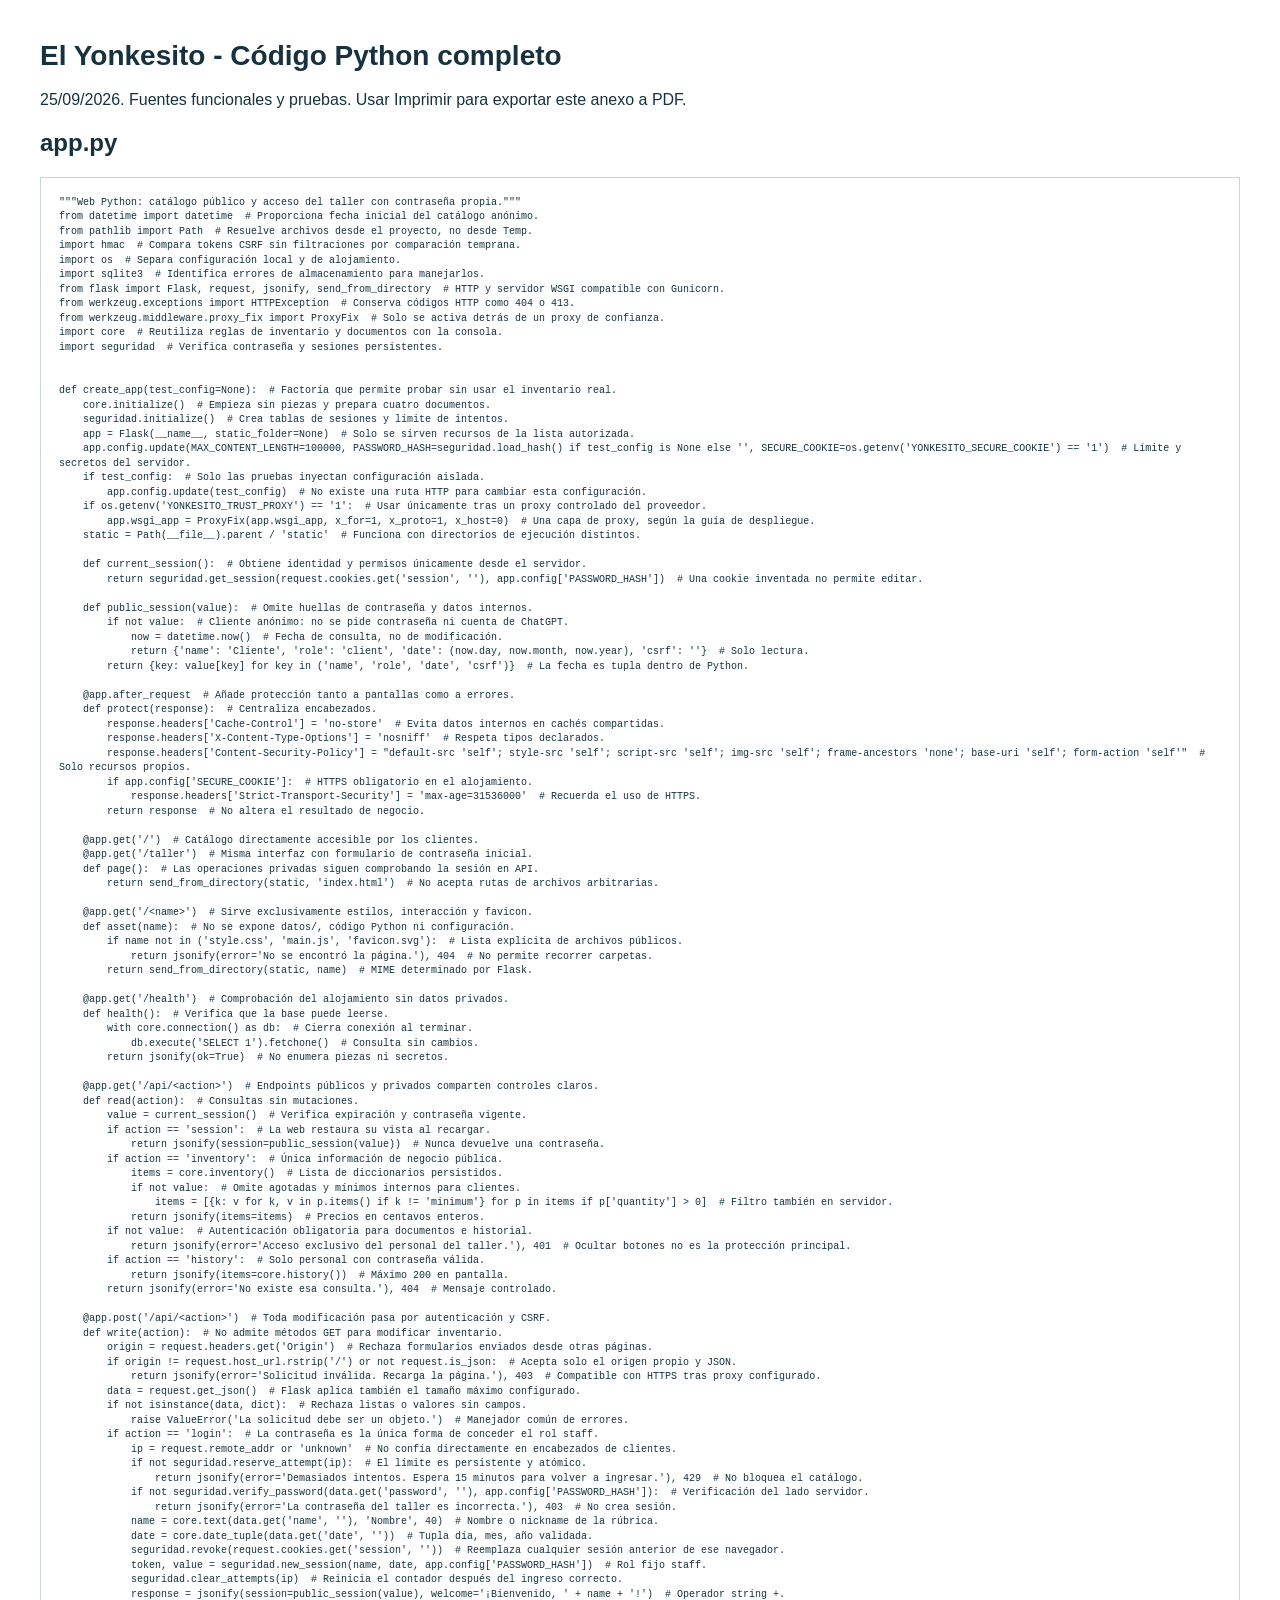
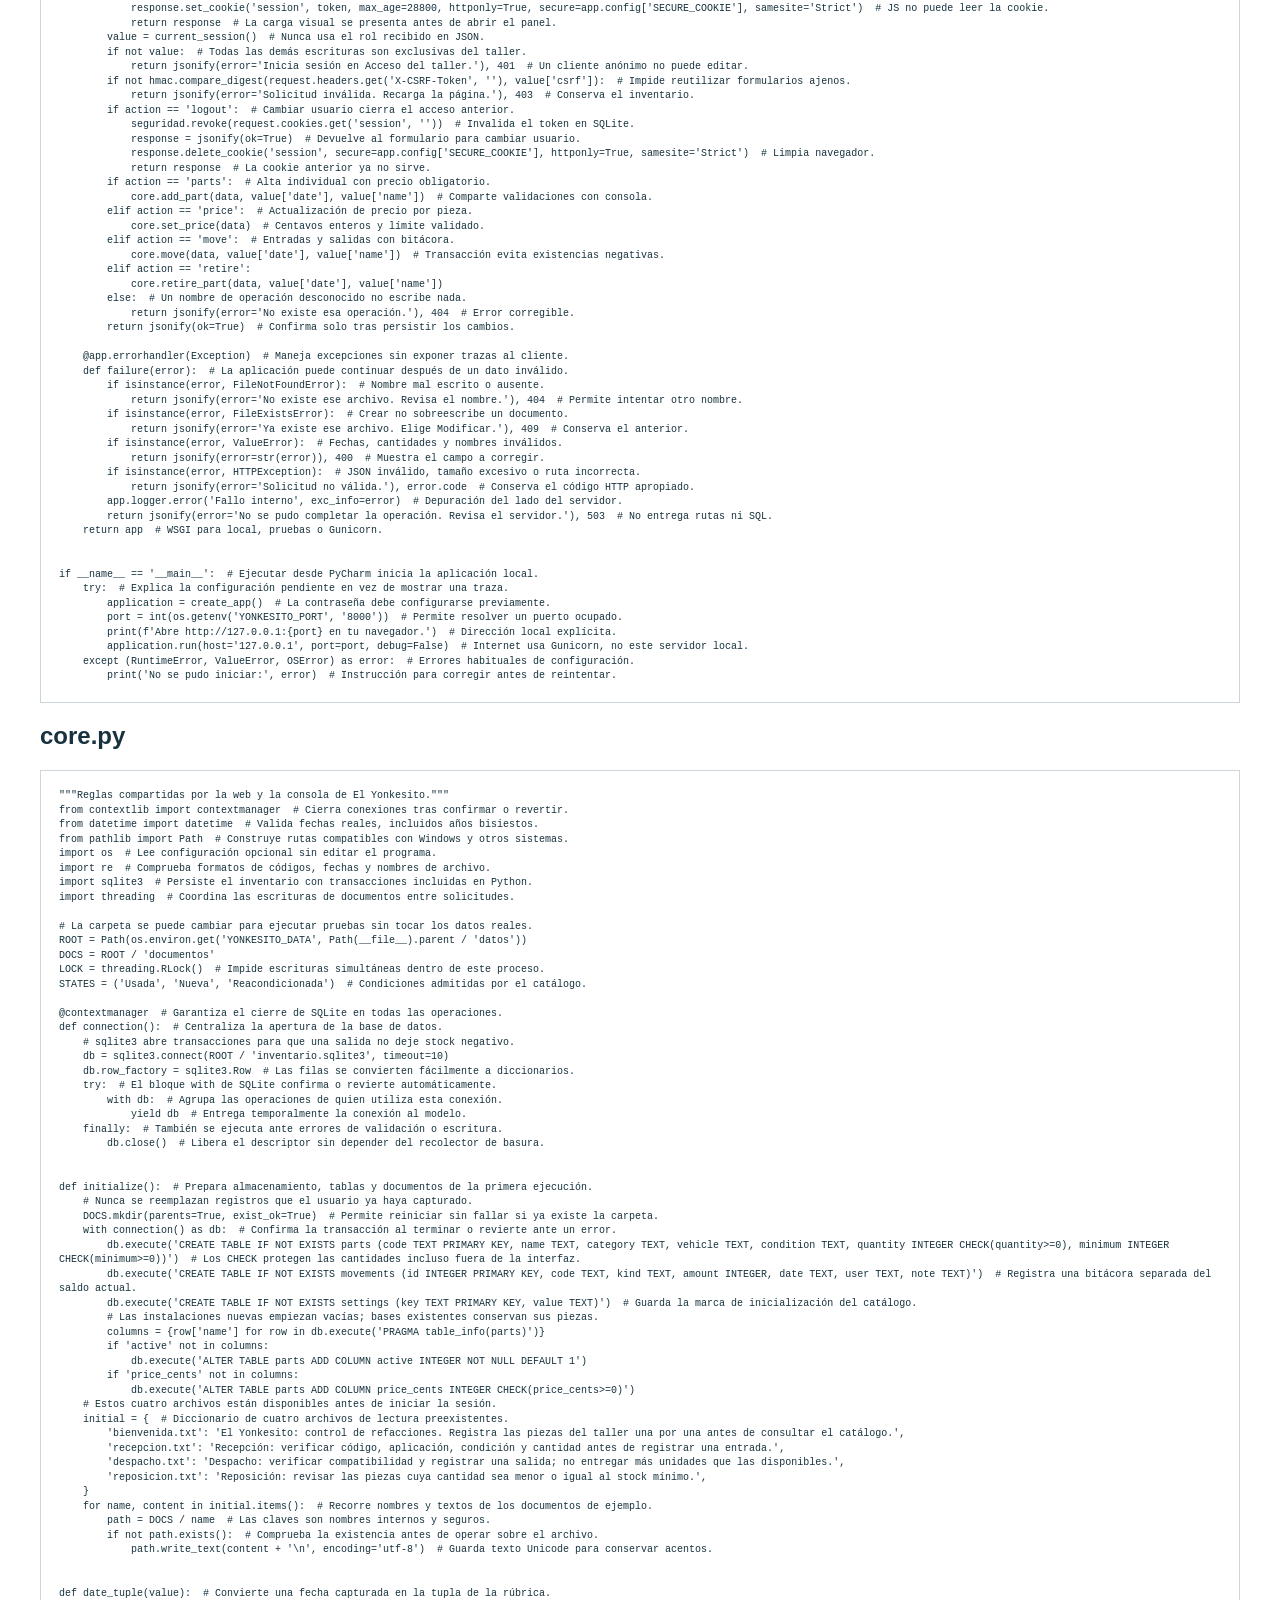
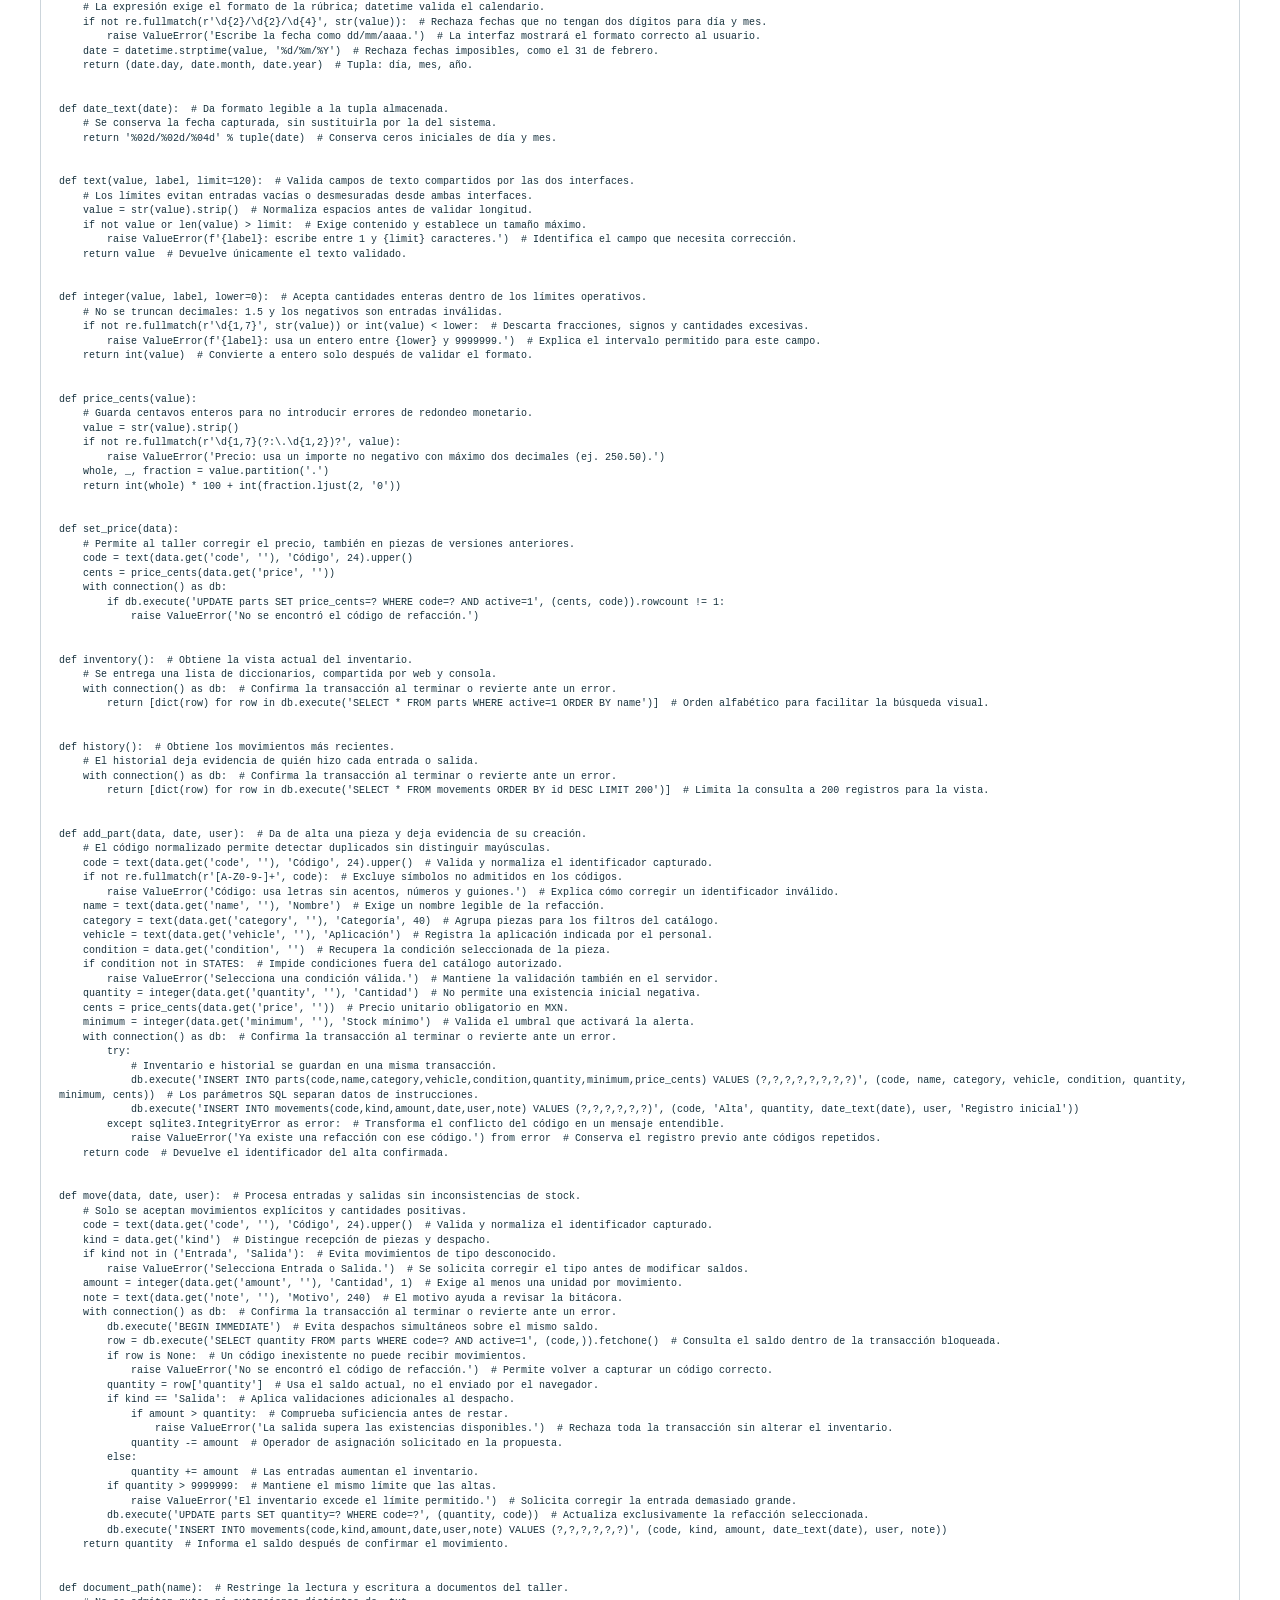
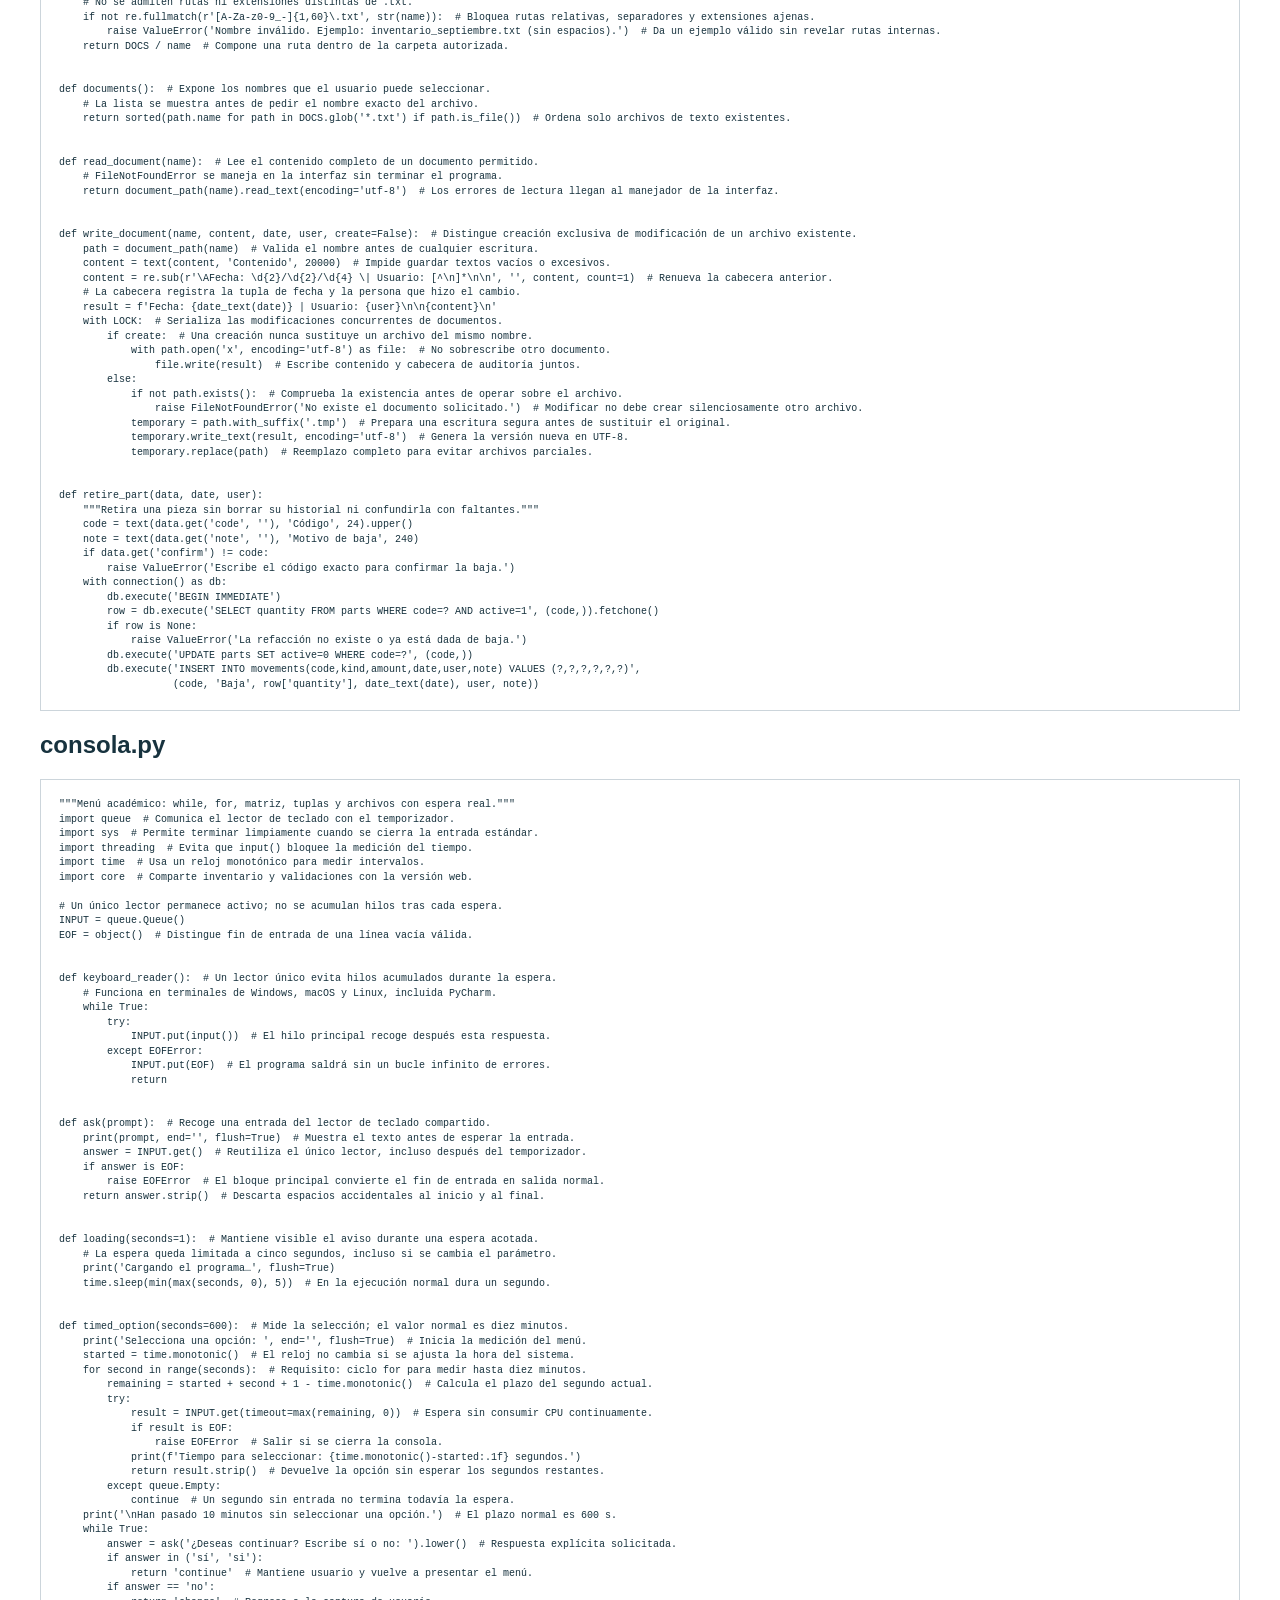
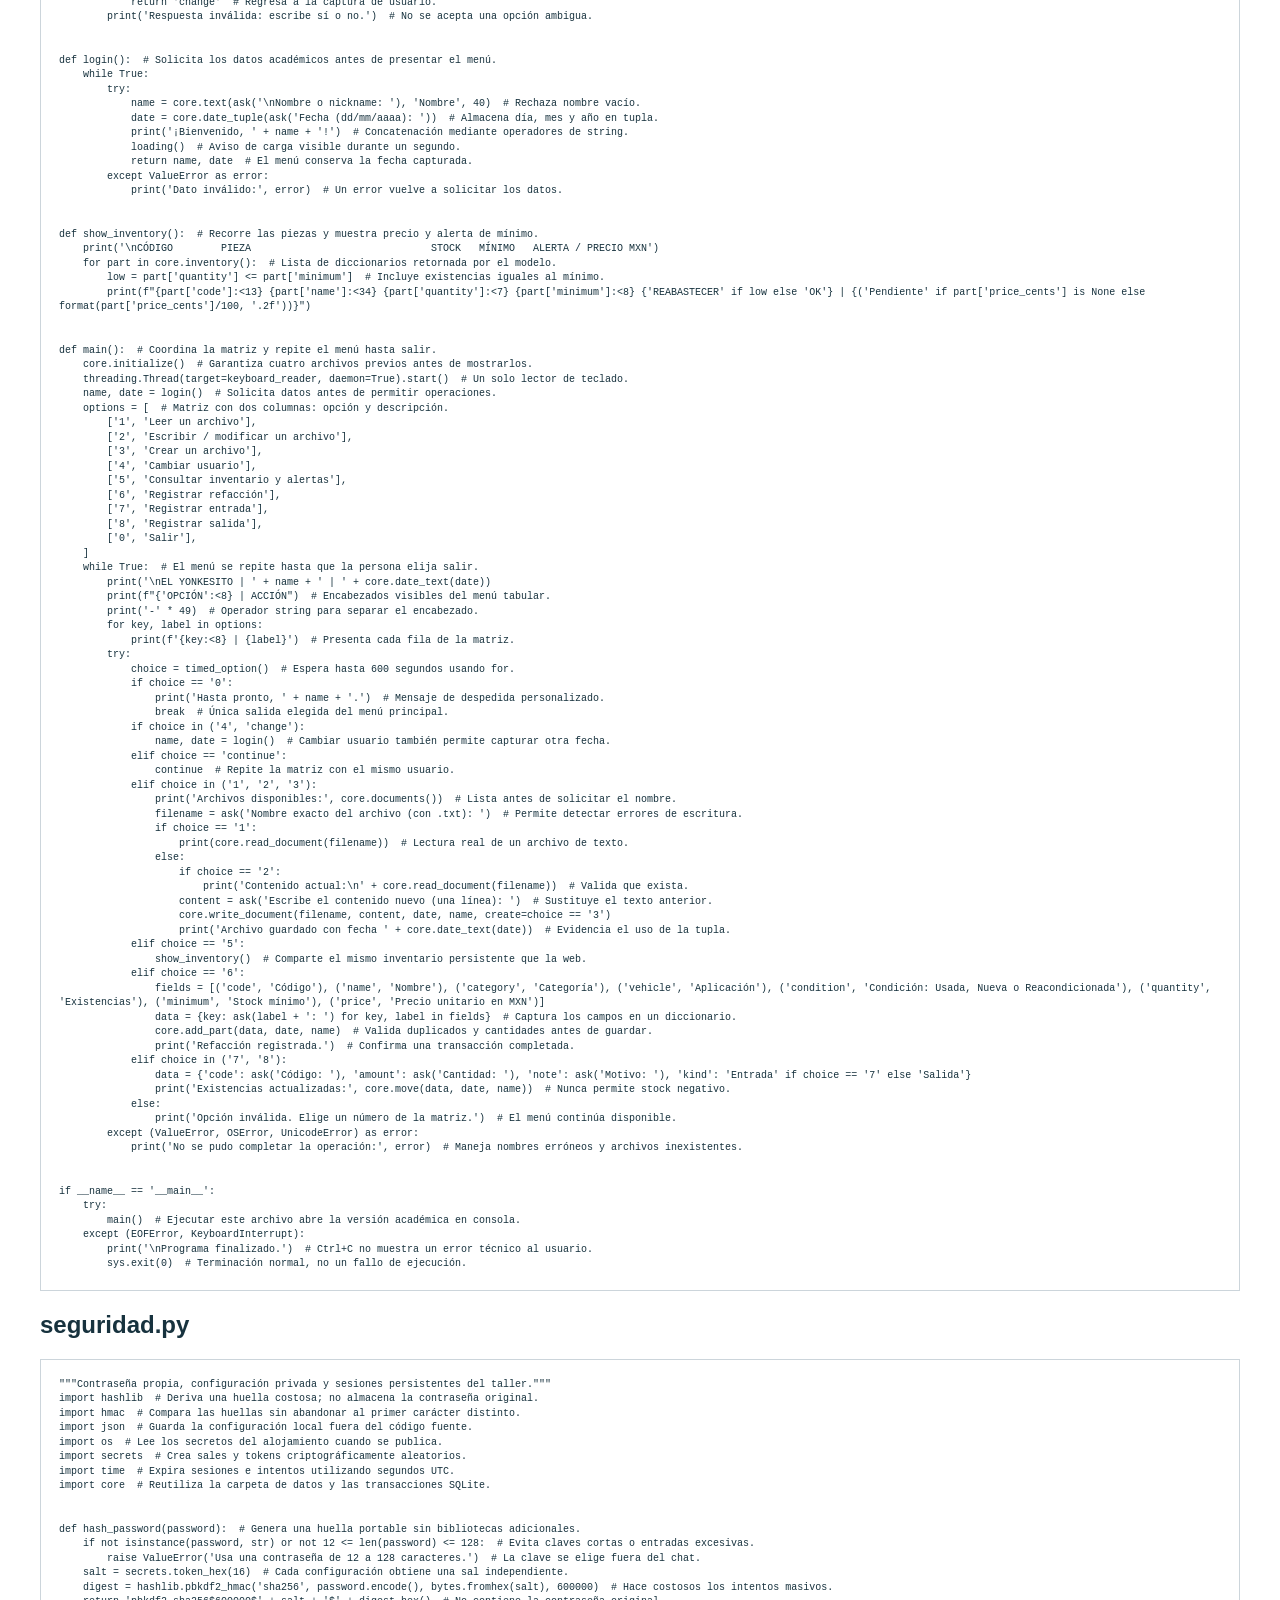
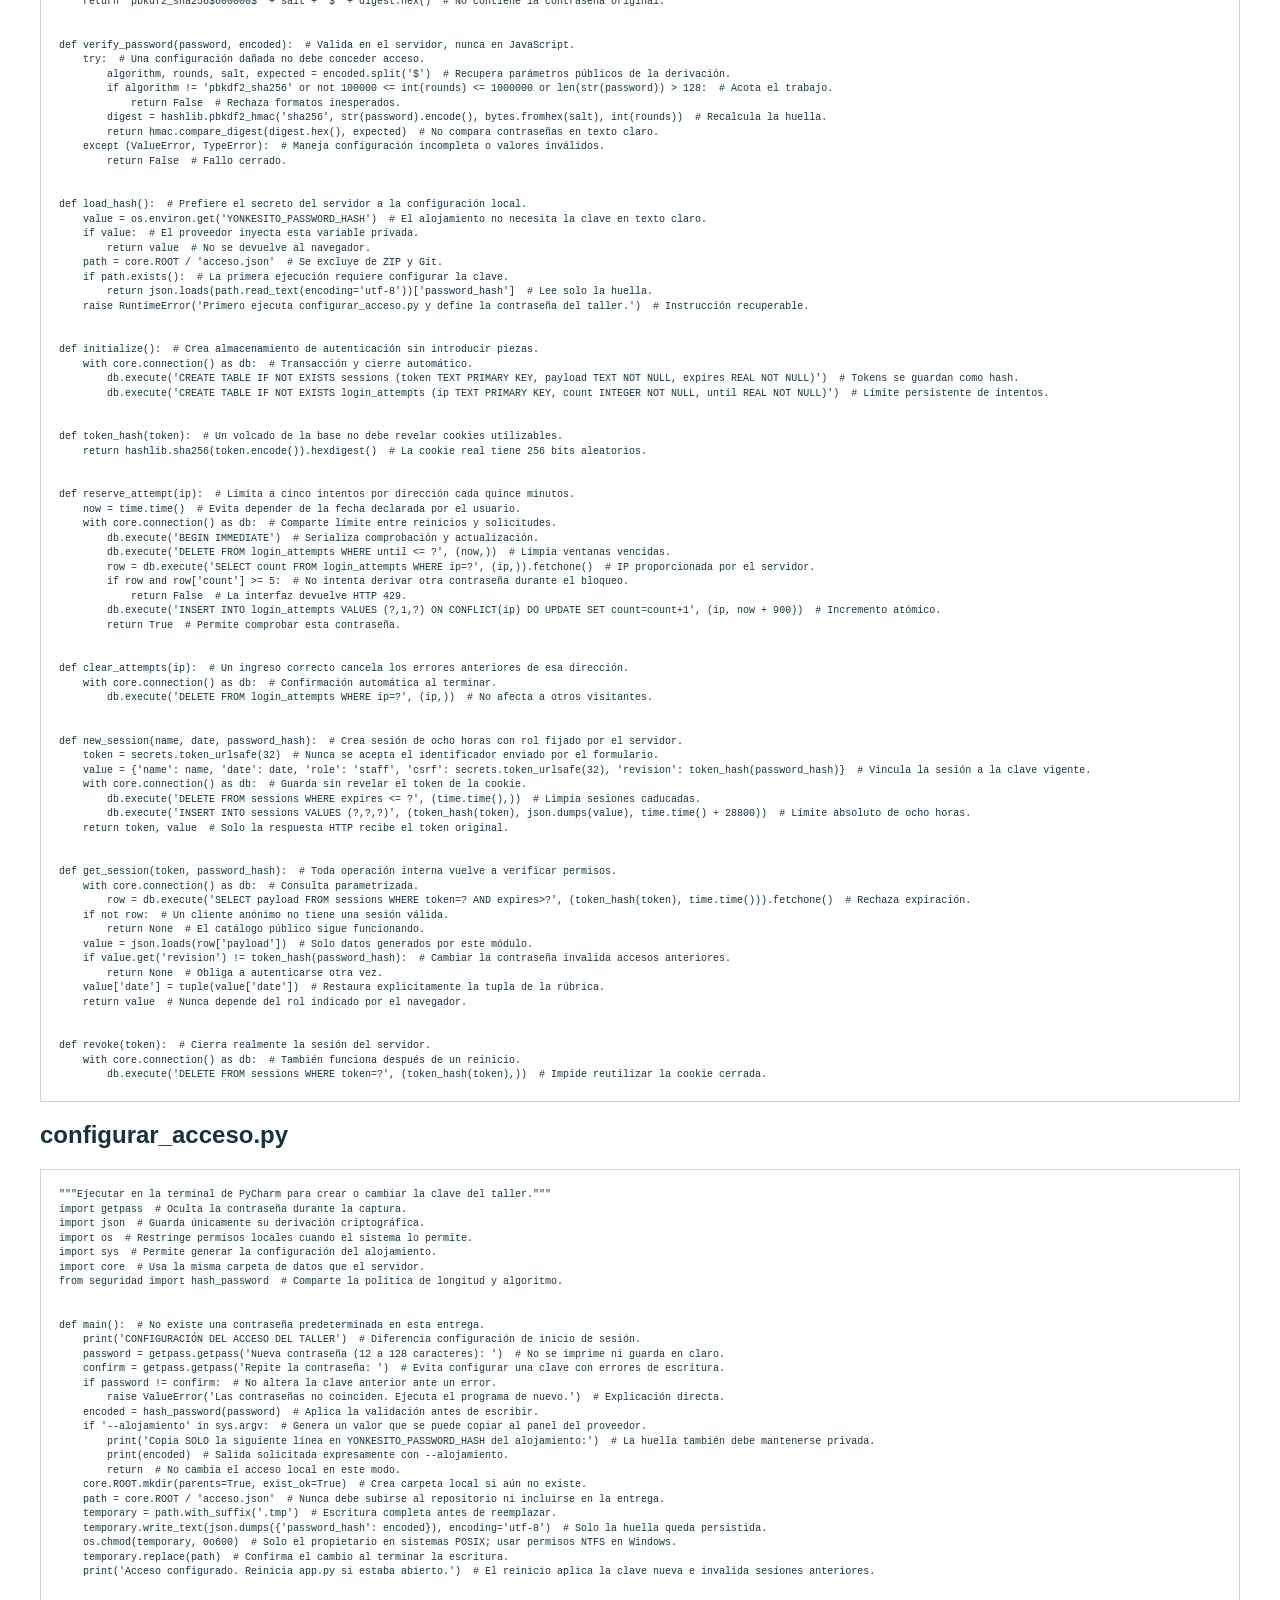
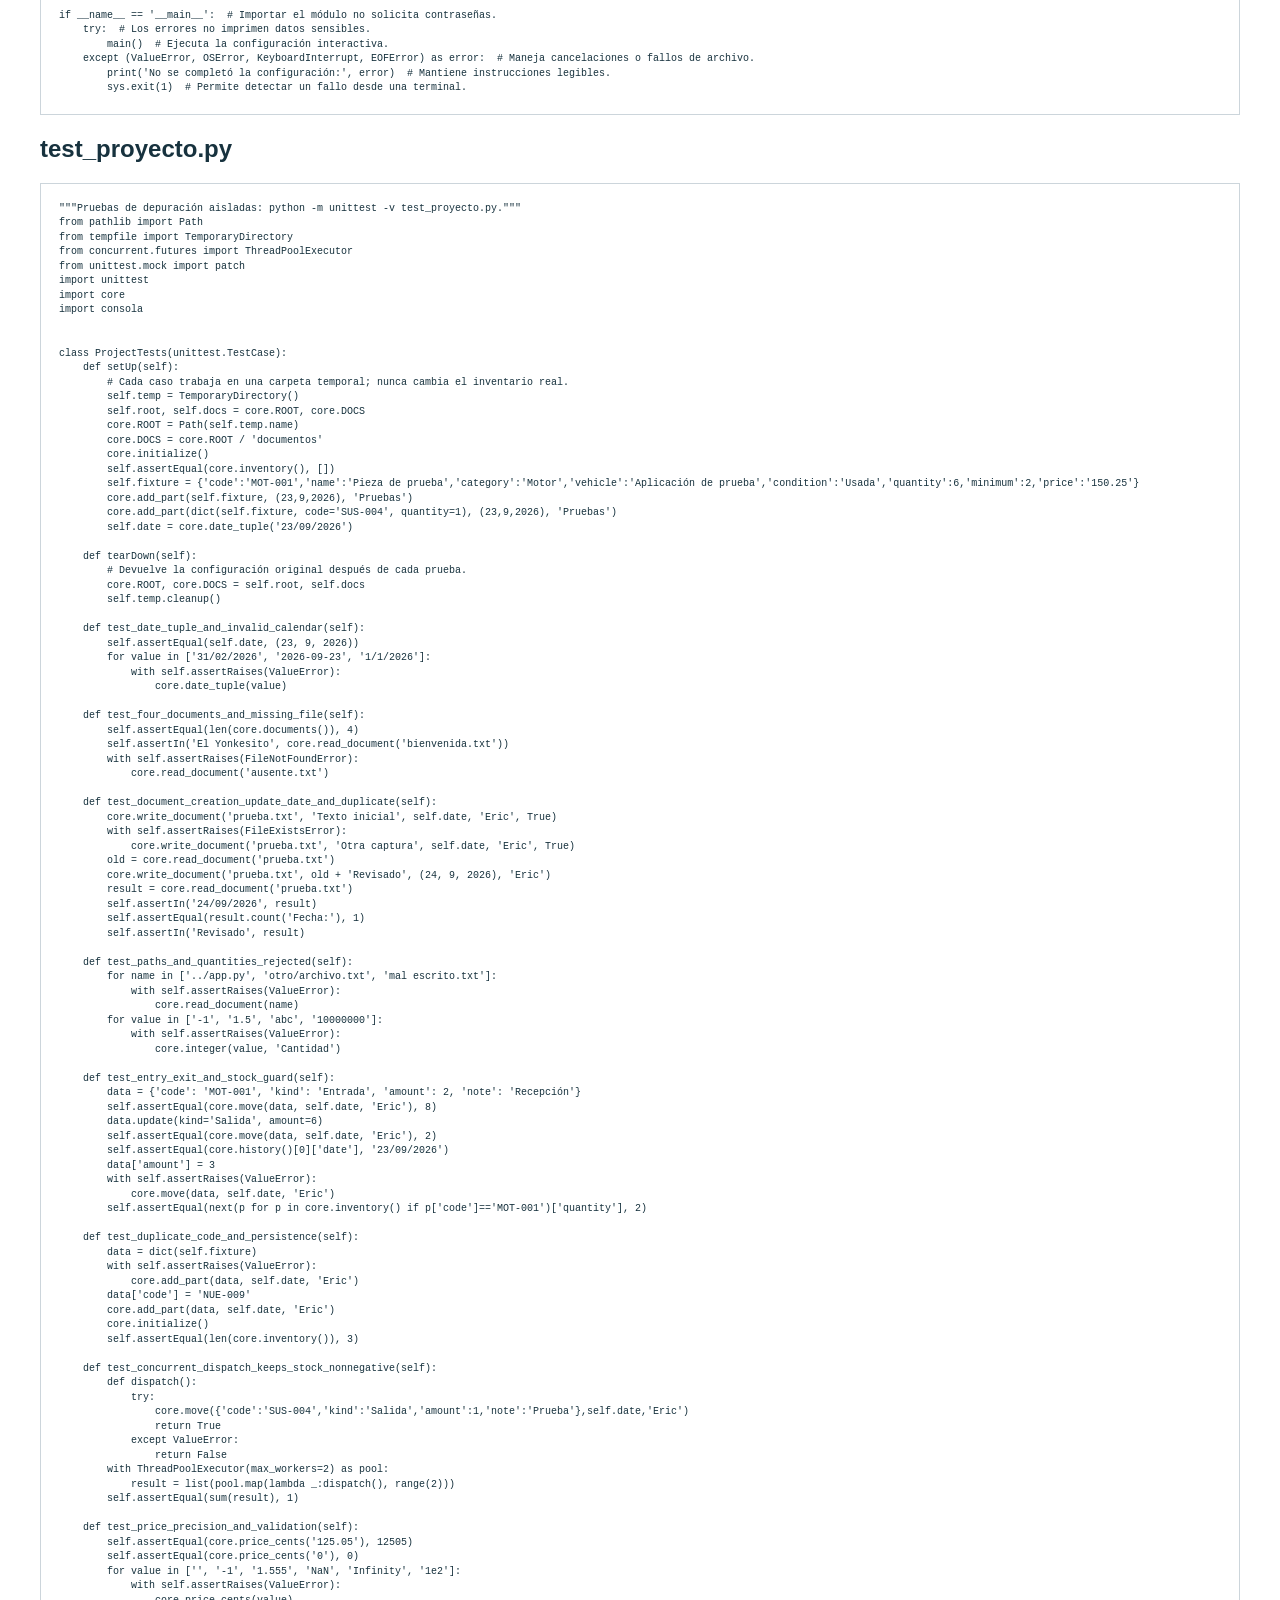
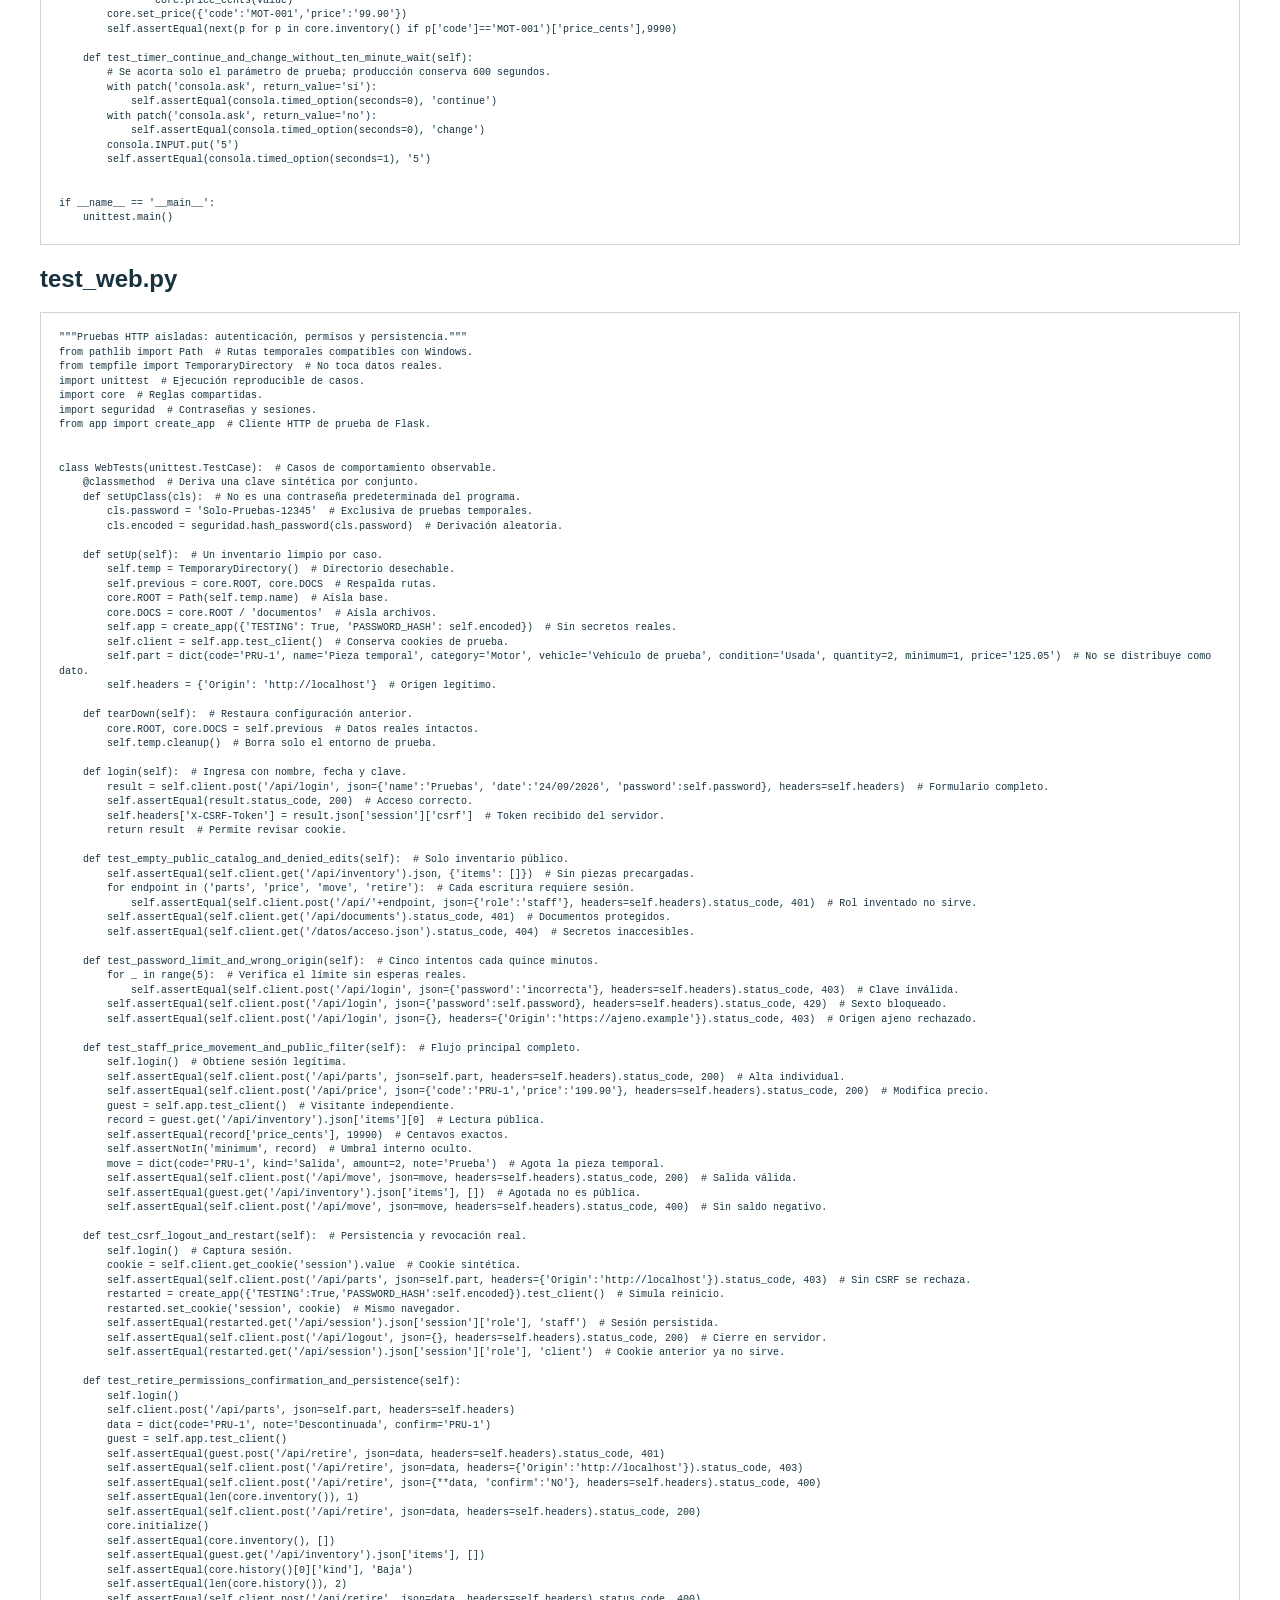
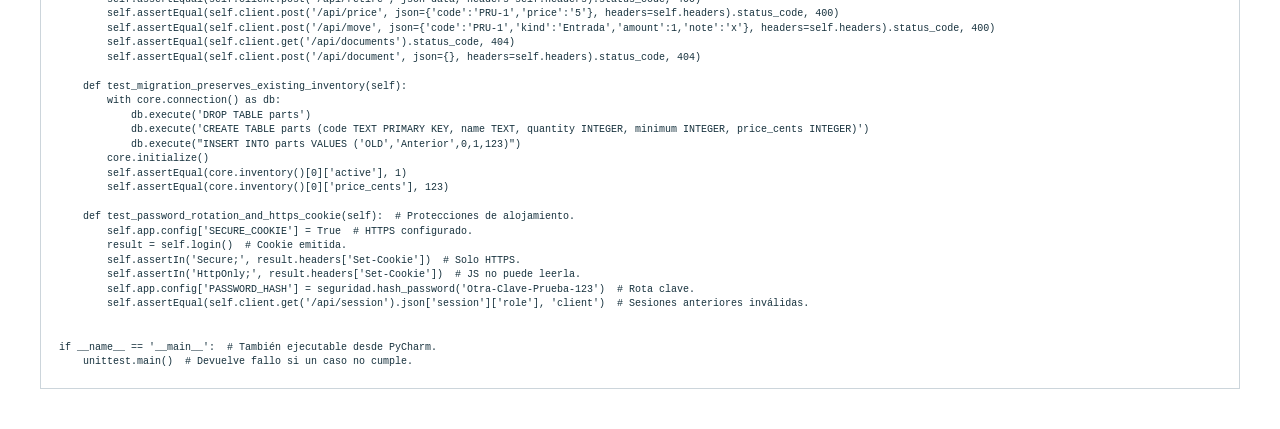
<file: ANEXO_CODIGO.html>
<!doctype html><html lang="es"><meta charset="utf-8"><title>El Yonkesito - Código anexo</title><style>body{font:16px Arial;color:#17323e;margin:40px}h1{font-size:28px}h2{break-before:page}pre{font:10px/1.45 monospace;white-space:pre-wrap;overflow-wrap:anywhere;border:1px solid #ccd5db;padding:18px}@media print{@page{margin:16mm}body{margin:0}}</style><h1>El Yonkesito - Código Python completo</h1><p>25/09/2026. Fuentes funcionales y pruebas. Usar Imprimir para exportar este anexo a PDF.</p>
<h2>app.py</h2>
<pre>&quot;&quot;&quot;Web Python: catálogo público y acceso del taller con contraseña propia.&quot;&quot;&quot;
from datetime import datetime  # Proporciona fecha inicial del catálogo anónimo.
from pathlib import Path  # Resuelve archivos desde el proyecto, no desde Temp.
import hmac  # Compara tokens CSRF sin filtraciones por comparación temprana.
import os  # Separa configuración local y de alojamiento.
import sqlite3  # Identifica errores de almacenamiento para manejarlos.
from flask import Flask, request, jsonify, send_from_directory  # HTTP y servidor WSGI compatible con Gunicorn.
from werkzeug.exceptions import HTTPException  # Conserva códigos HTTP como 404 o 413.
from werkzeug.middleware.proxy_fix import ProxyFix  # Solo se activa detrás de un proxy de confianza.
import core  # Reutiliza reglas de inventario y documentos con la consola.
import seguridad  # Verifica contraseña y sesiones persistentes.


def create_app(test_config=None):  # Factoría que permite probar sin usar el inventario real.
    core.initialize()  # Empieza sin piezas y prepara cuatro documentos.
    seguridad.initialize()  # Crea tablas de sesiones y límite de intentos.
    app = Flask(__name__, static_folder=None)  # Solo se sirven recursos de la lista autorizada.
    app.config.update(MAX_CONTENT_LENGTH=100000, PASSWORD_HASH=seguridad.load_hash() if test_config is None else &#x27;&#x27;, SECURE_COOKIE=os.getenv(&#x27;YONKESITO_SECURE_COOKIE&#x27;) == &#x27;1&#x27;)  # Límite y secretos del servidor.
    if test_config:  # Solo las pruebas inyectan configuración aislada.
        app.config.update(test_config)  # No existe una ruta HTTP para cambiar esta configuración.
    if os.getenv(&#x27;YONKESITO_TRUST_PROXY&#x27;) == &#x27;1&#x27;:  # Usar únicamente tras un proxy controlado del proveedor.
        app.wsgi_app = ProxyFix(app.wsgi_app, x_for=1, x_proto=1, x_host=0)  # Una capa de proxy, según la guía de despliegue.
    static = Path(__file__).parent / &#x27;static&#x27;  # Funciona con directorios de ejecución distintos.

    def current_session():  # Obtiene identidad y permisos únicamente desde el servidor.
        return seguridad.get_session(request.cookies.get(&#x27;session&#x27;, &#x27;&#x27;), app.config[&#x27;PASSWORD_HASH&#x27;])  # Una cookie inventada no permite editar.

    def public_session(value):  # Omite huellas de contraseña y datos internos.
        if not value:  # Cliente anónimo: no se pide contraseña ni cuenta de ChatGPT.
            now = datetime.now()  # Fecha de consulta, no de modificación.
            return {&#x27;name&#x27;: &#x27;Cliente&#x27;, &#x27;role&#x27;: &#x27;client&#x27;, &#x27;date&#x27;: (now.day, now.month, now.year), &#x27;csrf&#x27;: &#x27;&#x27;}  # Solo lectura.
        return {key: value[key] for key in (&#x27;name&#x27;, &#x27;role&#x27;, &#x27;date&#x27;, &#x27;csrf&#x27;)}  # La fecha es tupla dentro de Python.

    @app.after_request  # Añade protección tanto a pantallas como a errores.
    def protect(response):  # Centraliza encabezados.
        response.headers[&#x27;Cache-Control&#x27;] = &#x27;no-store&#x27;  # Evita datos internos en cachés compartidas.
        response.headers[&#x27;X-Content-Type-Options&#x27;] = &#x27;nosniff&#x27;  # Respeta tipos declarados.
        response.headers[&#x27;Content-Security-Policy&#x27;] = &quot;default-src &#x27;self&#x27;; style-src &#x27;self&#x27;; script-src &#x27;self&#x27;; img-src &#x27;self&#x27;; frame-ancestors &#x27;none&#x27;; base-uri &#x27;self&#x27;; form-action &#x27;self&#x27;&quot;  # Solo recursos propios.
        if app.config[&#x27;SECURE_COOKIE&#x27;]:  # HTTPS obligatorio en el alojamiento.
            response.headers[&#x27;Strict-Transport-Security&#x27;] = &#x27;max-age=31536000&#x27;  # Recuerda el uso de HTTPS.
        return response  # No altera el resultado de negocio.

    @app.get(&#x27;/&#x27;)  # Catálogo directamente accesible por los clientes.
    @app.get(&#x27;/taller&#x27;)  # Misma interfaz con formulario de contraseña inicial.
    def page():  # Las operaciones privadas siguen comprobando la sesión en API.
        return send_from_directory(static, &#x27;index.html&#x27;)  # No acepta rutas de archivos arbitrarias.

    @app.get(&#x27;/&lt;name&gt;&#x27;)  # Sirve exclusivamente estilos, interacción y favicon.
    def asset(name):  # No se expone datos/, código Python ni configuración.
        if name not in (&#x27;style.css&#x27;, &#x27;main.js&#x27;, &#x27;favicon.svg&#x27;):  # Lista explícita de archivos públicos.
            return jsonify(error=&#x27;No se encontró la página.&#x27;), 404  # No permite recorrer carpetas.
        return send_from_directory(static, name)  # MIME determinado por Flask.

    @app.get(&#x27;/health&#x27;)  # Comprobación del alojamiento sin datos privados.
    def health():  # Verifica que la base puede leerse.
        with core.connection() as db:  # Cierra conexión al terminar.
            db.execute(&#x27;SELECT 1&#x27;).fetchone()  # Consulta sin cambios.
        return jsonify(ok=True)  # No enumera piezas ni secretos.

    @app.get(&#x27;/api/&lt;action&gt;&#x27;)  # Endpoints públicos y privados comparten controles claros.
    def read(action):  # Consultas sin mutaciones.
        value = current_session()  # Verifica expiración y contraseña vigente.
        if action == &#x27;session&#x27;:  # La web restaura su vista al recargar.
            return jsonify(session=public_session(value))  # Nunca devuelve una contraseña.
        if action == &#x27;inventory&#x27;:  # Única información de negocio pública.
            items = core.inventory()  # Lista de diccionarios persistidos.
            if not value:  # Omite agotadas y mínimos internos para clientes.
                items = [{k: v for k, v in p.items() if k != &#x27;minimum&#x27;} for p in items if p[&#x27;quantity&#x27;] &gt; 0]  # Filtro también en servidor.
            return jsonify(items=items)  # Precios en centavos enteros.
        if not value:  # Autenticación obligatoria para documentos e historial.
            return jsonify(error=&#x27;Acceso exclusivo del personal del taller.&#x27;), 401  # Ocultar botones no es la protección principal.
        if action == &#x27;history&#x27;:  # Solo personal con contraseña válida.
            return jsonify(items=core.history())  # Máximo 200 en pantalla.
        return jsonify(error=&#x27;No existe esa consulta.&#x27;), 404  # Mensaje controlado.

    @app.post(&#x27;/api/&lt;action&gt;&#x27;)  # Toda modificación pasa por autenticación y CSRF.
    def write(action):  # No admite métodos GET para modificar inventario.
        origin = request.headers.get(&#x27;Origin&#x27;)  # Rechaza formularios enviados desde otras páginas.
        if origin != request.host_url.rstrip(&#x27;/&#x27;) or not request.is_json:  # Acepta solo el origen propio y JSON.
            return jsonify(error=&#x27;Solicitud inválida. Recarga la página.&#x27;), 403  # Compatible con HTTPS tras proxy configurado.
        data = request.get_json()  # Flask aplica también el tamaño máximo configurado.
        if not isinstance(data, dict):  # Rechaza listas o valores sin campos.
            raise ValueError(&#x27;La solicitud debe ser un objeto.&#x27;)  # Manejador común de errores.
        if action == &#x27;login&#x27;:  # La contraseña es la única forma de conceder el rol staff.
            ip = request.remote_addr or &#x27;unknown&#x27;  # No confía directamente en encabezados de clientes.
            if not seguridad.reserve_attempt(ip):  # El límite es persistente y atómico.
                return jsonify(error=&#x27;Demasiados intentos. Espera 15 minutos para volver a ingresar.&#x27;), 429  # No bloquea el catálogo.
            if not seguridad.verify_password(data.get(&#x27;password&#x27;, &#x27;&#x27;), app.config[&#x27;PASSWORD_HASH&#x27;]):  # Verificación del lado servidor.
                return jsonify(error=&#x27;La contraseña del taller es incorrecta.&#x27;), 403  # No crea sesión.
            name = core.text(data.get(&#x27;name&#x27;, &#x27;&#x27;), &#x27;Nombre&#x27;, 40)  # Nombre o nickname de la rúbrica.
            date = core.date_tuple(data.get(&#x27;date&#x27;, &#x27;&#x27;))  # Tupla día, mes, año validada.
            seguridad.revoke(request.cookies.get(&#x27;session&#x27;, &#x27;&#x27;))  # Reemplaza cualquier sesión anterior de ese navegador.
            token, value = seguridad.new_session(name, date, app.config[&#x27;PASSWORD_HASH&#x27;])  # Rol fijo staff.
            seguridad.clear_attempts(ip)  # Reinicia el contador después del ingreso correcto.
            response = jsonify(session=public_session(value), welcome=&#x27;¡Bienvenido, &#x27; + name + &#x27;!&#x27;)  # Operador string +.
            response.set_cookie(&#x27;session&#x27;, token, max_age=28800, httponly=True, secure=app.config[&#x27;SECURE_COOKIE&#x27;], samesite=&#x27;Strict&#x27;)  # JS no puede leer la cookie.
            return response  # La carga visual se presenta antes de abrir el panel.
        value = current_session()  # Nunca usa el rol recibido en JSON.
        if not value:  # Todas las demás escrituras son exclusivas del taller.
            return jsonify(error=&#x27;Inicia sesión en Acceso del taller.&#x27;), 401  # Un cliente anónimo no puede editar.
        if not hmac.compare_digest(request.headers.get(&#x27;X-CSRF-Token&#x27;, &#x27;&#x27;), value[&#x27;csrf&#x27;]):  # Impide reutilizar formularios ajenos.
            return jsonify(error=&#x27;Solicitud inválida. Recarga la página.&#x27;), 403  # Conserva el inventario.
        if action == &#x27;logout&#x27;:  # Cambiar usuario cierra el acceso anterior.
            seguridad.revoke(request.cookies.get(&#x27;session&#x27;, &#x27;&#x27;))  # Invalida el token en SQLite.
            response = jsonify(ok=True)  # Devuelve al formulario para cambiar usuario.
            response.delete_cookie(&#x27;session&#x27;, secure=app.config[&#x27;SECURE_COOKIE&#x27;], httponly=True, samesite=&#x27;Strict&#x27;)  # Limpia navegador.
            return response  # La cookie anterior ya no sirve.
        if action == &#x27;parts&#x27;:  # Alta individual con precio obligatorio.
            core.add_part(data, value[&#x27;date&#x27;], value[&#x27;name&#x27;])  # Comparte validaciones con consola.
        elif action == &#x27;price&#x27;:  # Actualización de precio por pieza.
            core.set_price(data)  # Centavos enteros y límite validado.
        elif action == &#x27;move&#x27;:  # Entradas y salidas con bitácora.
            core.move(data, value[&#x27;date&#x27;], value[&#x27;name&#x27;])  # Transacción evita existencias negativas.
        elif action == &#x27;retire&#x27;:
            core.retire_part(data, value[&#x27;date&#x27;], value[&#x27;name&#x27;])
        else:  # Un nombre de operación desconocido no escribe nada.
            return jsonify(error=&#x27;No existe esa operación.&#x27;), 404  # Error corregible.
        return jsonify(ok=True)  # Confirma solo tras persistir los cambios.

    @app.errorhandler(Exception)  # Maneja excepciones sin exponer trazas al cliente.
    def failure(error):  # La aplicación puede continuar después de un dato inválido.
        if isinstance(error, FileNotFoundError):  # Nombre mal escrito o ausente.
            return jsonify(error=&#x27;No existe ese archivo. Revisa el nombre.&#x27;), 404  # Permite intentar otro nombre.
        if isinstance(error, FileExistsError):  # Crear no sobreescribe un documento.
            return jsonify(error=&#x27;Ya existe ese archivo. Elige Modificar.&#x27;), 409  # Conserva el anterior.
        if isinstance(error, ValueError):  # Fechas, cantidades y nombres inválidos.
            return jsonify(error=str(error)), 400  # Muestra el campo a corregir.
        if isinstance(error, HTTPException):  # JSON inválido, tamaño excesivo o ruta incorrecta.
            return jsonify(error=&#x27;Solicitud no válida.&#x27;), error.code  # Conserva el código HTTP apropiado.
        app.logger.error(&#x27;Fallo interno&#x27;, exc_info=error)  # Depuración del lado del servidor.
        return jsonify(error=&#x27;No se pudo completar la operación. Revisa el servidor.&#x27;), 503  # No entrega rutas ni SQL.
    return app  # WSGI para local, pruebas o Gunicorn.


if __name__ == &#x27;__main__&#x27;:  # Ejecutar desde PyCharm inicia la aplicación local.
    try:  # Explica la configuración pendiente en vez de mostrar una traza.
        application = create_app()  # La contraseña debe configurarse previamente.
        port = int(os.getenv(&#x27;YONKESITO_PORT&#x27;, &#x27;8000&#x27;))  # Permite resolver un puerto ocupado.
        print(f&#x27;Abre http://127.0.0.1:{port} en tu navegador.&#x27;)  # Dirección local explícita.
        application.run(host=&#x27;127.0.0.1&#x27;, port=port, debug=False)  # Internet usa Gunicorn, no este servidor local.
    except (RuntimeError, ValueError, OSError) as error:  # Errores habituales de configuración.
        print(&#x27;No se pudo iniciar:&#x27;, error)  # Instrucción para corregir antes de reintentar.
</pre>
<h2>core.py</h2>
<pre>&quot;&quot;&quot;Reglas compartidas por la web y la consola de El Yonkesito.&quot;&quot;&quot;
from contextlib import contextmanager  # Cierra conexiones tras confirmar o revertir.
from datetime import datetime  # Valida fechas reales, incluidos años bisiestos.
from pathlib import Path  # Construye rutas compatibles con Windows y otros sistemas.
import os  # Lee configuración opcional sin editar el programa.
import re  # Comprueba formatos de códigos, fechas y nombres de archivo.
import sqlite3  # Persiste el inventario con transacciones incluidas en Python.
import threading  # Coordina las escrituras de documentos entre solicitudes.

# La carpeta se puede cambiar para ejecutar pruebas sin tocar los datos reales.
ROOT = Path(os.environ.get(&#x27;YONKESITO_DATA&#x27;, Path(__file__).parent / &#x27;datos&#x27;))
DOCS = ROOT / &#x27;documentos&#x27;
LOCK = threading.RLock()  # Impide escrituras simultáneas dentro de este proceso.
STATES = (&#x27;Usada&#x27;, &#x27;Nueva&#x27;, &#x27;Reacondicionada&#x27;)  # Condiciones admitidas por el catálogo.

@contextmanager  # Garantiza el cierre de SQLite en todas las operaciones.
def connection():  # Centraliza la apertura de la base de datos.
    # sqlite3 abre transacciones para que una salida no deje stock negativo.
    db = sqlite3.connect(ROOT / &#x27;inventario.sqlite3&#x27;, timeout=10)
    db.row_factory = sqlite3.Row  # Las filas se convierten fácilmente a diccionarios.
    try:  # El bloque with de SQLite confirma o revierte automáticamente.
        with db:  # Agrupa las operaciones de quien utiliza esta conexión.
            yield db  # Entrega temporalmente la conexión al modelo.
    finally:  # También se ejecuta ante errores de validación o escritura.
        db.close()  # Libera el descriptor sin depender del recolector de basura.


def initialize():  # Prepara almacenamiento, tablas y documentos de la primera ejecución.
    # Nunca se reemplazan registros que el usuario ya haya capturado.
    DOCS.mkdir(parents=True, exist_ok=True)  # Permite reiniciar sin fallar si ya existe la carpeta.
    with connection() as db:  # Confirma la transacción al terminar o revierte ante un error.
        db.execute(&#x27;CREATE TABLE IF NOT EXISTS parts (code TEXT PRIMARY KEY, name TEXT, category TEXT, vehicle TEXT, condition TEXT, quantity INTEGER CHECK(quantity&gt;=0), minimum INTEGER CHECK(minimum&gt;=0))&#x27;)  # Los CHECK protegen las cantidades incluso fuera de la interfaz.
        db.execute(&#x27;CREATE TABLE IF NOT EXISTS movements (id INTEGER PRIMARY KEY, code TEXT, kind TEXT, amount INTEGER, date TEXT, user TEXT, note TEXT)&#x27;)  # Registra una bitácora separada del saldo actual.
        db.execute(&#x27;CREATE TABLE IF NOT EXISTS settings (key TEXT PRIMARY KEY, value TEXT)&#x27;)  # Guarda la marca de inicialización del catálogo.
        # Las instalaciones nuevas empiezan vacías; bases existentes conservan sus piezas.
        columns = {row[&#x27;name&#x27;] for row in db.execute(&#x27;PRAGMA table_info(parts)&#x27;)}
        if &#x27;active&#x27; not in columns:
            db.execute(&#x27;ALTER TABLE parts ADD COLUMN active INTEGER NOT NULL DEFAULT 1&#x27;)
        if &#x27;price_cents&#x27; not in columns:
            db.execute(&#x27;ALTER TABLE parts ADD COLUMN price_cents INTEGER CHECK(price_cents&gt;=0)&#x27;)
    # Estos cuatro archivos están disponibles antes de iniciar la sesión.
    initial = {  # Diccionario de cuatro archivos de lectura preexistentes.
        &#x27;bienvenida.txt&#x27;: &#x27;El Yonkesito: control de refacciones. Registra las piezas del taller una por una antes de consultar el catálogo.&#x27;,
        &#x27;recepcion.txt&#x27;: &#x27;Recepción: verificar código, aplicación, condición y cantidad antes de registrar una entrada.&#x27;,
        &#x27;despacho.txt&#x27;: &#x27;Despacho: verificar compatibilidad y registrar una salida; no entregar más unidades que las disponibles.&#x27;,
        &#x27;reposicion.txt&#x27;: &#x27;Reposición: revisar las piezas cuya cantidad sea menor o igual al stock mínimo.&#x27;,
    }
    for name, content in initial.items():  # Recorre nombres y textos de los documentos de ejemplo.
        path = DOCS / name  # Las claves son nombres internos y seguros.
        if not path.exists():  # Comprueba la existencia antes de operar sobre el archivo.
            path.write_text(content + &#x27;\n&#x27;, encoding=&#x27;utf-8&#x27;)  # Guarda texto Unicode para conservar acentos.


def date_tuple(value):  # Convierte una fecha capturada en la tupla de la rúbrica.
    # La expresión exige el formato de la rúbrica; datetime valida el calendario.
    if not re.fullmatch(r&#x27;\d{2}/\d{2}/\d{4}&#x27;, str(value)):  # Rechaza fechas que no tengan dos dígitos para día y mes.
        raise ValueError(&#x27;Escribe la fecha como dd/mm/aaaa.&#x27;)  # La interfaz mostrará el formato correcto al usuario.
    date = datetime.strptime(value, &#x27;%d/%m/%Y&#x27;)  # Rechaza fechas imposibles, como el 31 de febrero.
    return (date.day, date.month, date.year)  # Tupla: día, mes, año.


def date_text(date):  # Da formato legible a la tupla almacenada.
    # Se conserva la fecha capturada, sin sustituirla por la del sistema.
    return &#x27;%02d/%02d/%04d&#x27; % tuple(date)  # Conserva ceros iniciales de día y mes.


def text(value, label, limit=120):  # Valida campos de texto compartidos por las dos interfaces.
    # Los límites evitan entradas vacías o desmesuradas desde ambas interfaces.
    value = str(value).strip()  # Normaliza espacios antes de validar longitud.
    if not value or len(value) &gt; limit:  # Exige contenido y establece un tamaño máximo.
        raise ValueError(f&#x27;{label}: escribe entre 1 y {limit} caracteres.&#x27;)  # Identifica el campo que necesita corrección.
    return value  # Devuelve únicamente el texto validado.


def integer(value, label, lower=0):  # Acepta cantidades enteras dentro de los límites operativos.
    # No se truncan decimales: 1.5 y los negativos son entradas inválidas.
    if not re.fullmatch(r&#x27;\d{1,7}&#x27;, str(value)) or int(value) &lt; lower:  # Descarta fracciones, signos y cantidades excesivas.
        raise ValueError(f&#x27;{label}: usa un entero entre {lower} y 9999999.&#x27;)  # Explica el intervalo permitido para este campo.
    return int(value)  # Convierte a entero solo después de validar el formato.


def price_cents(value):
    # Guarda centavos enteros para no introducir errores de redondeo monetario.
    value = str(value).strip()
    if not re.fullmatch(r&#x27;\d{1,7}(?:\.\d{1,2})?&#x27;, value):
        raise ValueError(&#x27;Precio: usa un importe no negativo con máximo dos decimales (ej. 250.50).&#x27;)
    whole, _, fraction = value.partition(&#x27;.&#x27;)
    return int(whole) * 100 + int(fraction.ljust(2, &#x27;0&#x27;))


def set_price(data):
    # Permite al taller corregir el precio, también en piezas de versiones anteriores.
    code = text(data.get(&#x27;code&#x27;, &#x27;&#x27;), &#x27;Código&#x27;, 24).upper()
    cents = price_cents(data.get(&#x27;price&#x27;, &#x27;&#x27;))
    with connection() as db:
        if db.execute(&#x27;UPDATE parts SET price_cents=? WHERE code=? AND active=1&#x27;, (cents, code)).rowcount != 1:
            raise ValueError(&#x27;No se encontró el código de refacción.&#x27;)


def inventory():  # Obtiene la vista actual del inventario.
    # Se entrega una lista de diccionarios, compartida por web y consola.
    with connection() as db:  # Confirma la transacción al terminar o revierte ante un error.
        return [dict(row) for row in db.execute(&#x27;SELECT * FROM parts WHERE active=1 ORDER BY name&#x27;)]  # Orden alfabético para facilitar la búsqueda visual.


def history():  # Obtiene los movimientos más recientes.
    # El historial deja evidencia de quién hizo cada entrada o salida.
    with connection() as db:  # Confirma la transacción al terminar o revierte ante un error.
        return [dict(row) for row in db.execute(&#x27;SELECT * FROM movements ORDER BY id DESC LIMIT 200&#x27;)]  # Limita la consulta a 200 registros para la vista.


def add_part(data, date, user):  # Da de alta una pieza y deja evidencia de su creación.
    # El código normalizado permite detectar duplicados sin distinguir mayúsculas.
    code = text(data.get(&#x27;code&#x27;, &#x27;&#x27;), &#x27;Código&#x27;, 24).upper()  # Valida y normaliza el identificador capturado.
    if not re.fullmatch(r&#x27;[A-Z0-9-]+&#x27;, code):  # Excluye símbolos no admitidos en los códigos.
        raise ValueError(&#x27;Código: usa letras sin acentos, números y guiones.&#x27;)  # Explica cómo corregir un identificador inválido.
    name = text(data.get(&#x27;name&#x27;, &#x27;&#x27;), &#x27;Nombre&#x27;)  # Exige un nombre legible de la refacción.
    category = text(data.get(&#x27;category&#x27;, &#x27;&#x27;), &#x27;Categoría&#x27;, 40)  # Agrupa piezas para los filtros del catálogo.
    vehicle = text(data.get(&#x27;vehicle&#x27;, &#x27;&#x27;), &#x27;Aplicación&#x27;)  # Registra la aplicación indicada por el personal.
    condition = data.get(&#x27;condition&#x27;, &#x27;&#x27;)  # Recupera la condición seleccionada de la pieza.
    if condition not in STATES:  # Impide condiciones fuera del catálogo autorizado.
        raise ValueError(&#x27;Selecciona una condición válida.&#x27;)  # Mantiene la validación también en el servidor.
    quantity = integer(data.get(&#x27;quantity&#x27;, &#x27;&#x27;), &#x27;Cantidad&#x27;)  # No permite una existencia inicial negativa.
    cents = price_cents(data.get(&#x27;price&#x27;, &#x27;&#x27;))  # Precio unitario obligatorio en MXN.
    minimum = integer(data.get(&#x27;minimum&#x27;, &#x27;&#x27;), &#x27;Stock mínimo&#x27;)  # Valida el umbral que activará la alerta.
    with connection() as db:  # Confirma la transacción al terminar o revierte ante un error.
        try:
            # Inventario e historial se guardan en una misma transacción.
            db.execute(&#x27;INSERT INTO parts(code,name,category,vehicle,condition,quantity,minimum,price_cents) VALUES (?,?,?,?,?,?,?,?)&#x27;, (code, name, category, vehicle, condition, quantity, minimum, cents))  # Los parámetros SQL separan datos de instrucciones.
            db.execute(&#x27;INSERT INTO movements(code,kind,amount,date,user,note) VALUES (?,?,?,?,?,?)&#x27;, (code, &#x27;Alta&#x27;, quantity, date_text(date), user, &#x27;Registro inicial&#x27;))
        except sqlite3.IntegrityError as error:  # Transforma el conflicto del código en un mensaje entendible.
            raise ValueError(&#x27;Ya existe una refacción con ese código.&#x27;) from error  # Conserva el registro previo ante códigos repetidos.
    return code  # Devuelve el identificador del alta confirmada.


def move(data, date, user):  # Procesa entradas y salidas sin inconsistencias de stock.
    # Solo se aceptan movimientos explícitos y cantidades positivas.
    code = text(data.get(&#x27;code&#x27;, &#x27;&#x27;), &#x27;Código&#x27;, 24).upper()  # Valida y normaliza el identificador capturado.
    kind = data.get(&#x27;kind&#x27;)  # Distingue recepción de piezas y despacho.
    if kind not in (&#x27;Entrada&#x27;, &#x27;Salida&#x27;):  # Evita movimientos de tipo desconocido.
        raise ValueError(&#x27;Selecciona Entrada o Salida.&#x27;)  # Se solicita corregir el tipo antes de modificar saldos.
    amount = integer(data.get(&#x27;amount&#x27;, &#x27;&#x27;), &#x27;Cantidad&#x27;, 1)  # Exige al menos una unidad por movimiento.
    note = text(data.get(&#x27;note&#x27;, &#x27;&#x27;), &#x27;Motivo&#x27;, 240)  # El motivo ayuda a revisar la bitácora.
    with connection() as db:  # Confirma la transacción al terminar o revierte ante un error.
        db.execute(&#x27;BEGIN IMMEDIATE&#x27;)  # Evita despachos simultáneos sobre el mismo saldo.
        row = db.execute(&#x27;SELECT quantity FROM parts WHERE code=? AND active=1&#x27;, (code,)).fetchone()  # Consulta el saldo dentro de la transacción bloqueada.
        if row is None:  # Un código inexistente no puede recibir movimientos.
            raise ValueError(&#x27;No se encontró el código de refacción.&#x27;)  # Permite volver a capturar un código correcto.
        quantity = row[&#x27;quantity&#x27;]  # Usa el saldo actual, no el enviado por el navegador.
        if kind == &#x27;Salida&#x27;:  # Aplica validaciones adicionales al despacho.
            if amount &gt; quantity:  # Comprueba suficiencia antes de restar.
                raise ValueError(&#x27;La salida supera las existencias disponibles.&#x27;)  # Rechaza toda la transacción sin alterar el inventario.
            quantity -= amount  # Operador de asignación solicitado en la propuesta.
        else:
            quantity += amount  # Las entradas aumentan el inventario.
        if quantity &gt; 9999999:  # Mantiene el mismo límite que las altas.
            raise ValueError(&#x27;El inventario excede el límite permitido.&#x27;)  # Solicita corregir la entrada demasiado grande.
        db.execute(&#x27;UPDATE parts SET quantity=? WHERE code=?&#x27;, (quantity, code))  # Actualiza exclusivamente la refacción seleccionada.
        db.execute(&#x27;INSERT INTO movements(code,kind,amount,date,user,note) VALUES (?,?,?,?,?,?)&#x27;, (code, kind, amount, date_text(date), user, note))
    return quantity  # Informa el saldo después de confirmar el movimiento.


def document_path(name):  # Restringe la lectura y escritura a documentos del taller.
    # No se admiten rutas ni extensiones distintas de .txt.
    if not re.fullmatch(r&#x27;[A-Za-z0-9_-]{1,60}\.txt&#x27;, str(name)):  # Bloquea rutas relativas, separadores y extensiones ajenas.
        raise ValueError(&#x27;Nombre inválido. Ejemplo: inventario_septiembre.txt (sin espacios).&#x27;)  # Da un ejemplo válido sin revelar rutas internas.
    return DOCS / name  # Compone una ruta dentro de la carpeta autorizada.


def documents():  # Expone los nombres que el usuario puede seleccionar.
    # La lista se muestra antes de pedir el nombre exacto del archivo.
    return sorted(path.name for path in DOCS.glob(&#x27;*.txt&#x27;) if path.is_file())  # Ordena solo archivos de texto existentes.


def read_document(name):  # Lee el contenido completo de un documento permitido.
    # FileNotFoundError se maneja en la interfaz sin terminar el programa.
    return document_path(name).read_text(encoding=&#x27;utf-8&#x27;)  # Los errores de lectura llegan al manejador de la interfaz.


def write_document(name, content, date, user, create=False):  # Distingue creación exclusiva de modificación de un archivo existente.
    path = document_path(name)  # Valida el nombre antes de cualquier escritura.
    content = text(content, &#x27;Contenido&#x27;, 20000)  # Impide guardar textos vacíos o excesivos.
    content = re.sub(r&#x27;\AFecha: \d{2}/\d{2}/\d{4} \| Usuario: [^\n]*\n\n&#x27;, &#x27;&#x27;, content, count=1)  # Renueva la cabecera anterior.
    # La cabecera registra la tupla de fecha y la persona que hizo el cambio.
    result = f&#x27;Fecha: {date_text(date)} | Usuario: {user}\n\n{content}\n&#x27;
    with LOCK:  # Serializa las modificaciones concurrentes de documentos.
        if create:  # Una creación nunca sustituye un archivo del mismo nombre.
            with path.open(&#x27;x&#x27;, encoding=&#x27;utf-8&#x27;) as file:  # No sobrescribe otro documento.
                file.write(result)  # Escribe contenido y cabecera de auditoría juntos.
        else:
            if not path.exists():  # Comprueba la existencia antes de operar sobre el archivo.
                raise FileNotFoundError(&#x27;No existe el documento solicitado.&#x27;)  # Modificar no debe crear silenciosamente otro archivo.
            temporary = path.with_suffix(&#x27;.tmp&#x27;)  # Prepara una escritura segura antes de sustituir el original.
            temporary.write_text(result, encoding=&#x27;utf-8&#x27;)  # Genera la versión nueva en UTF-8.
            temporary.replace(path)  # Reemplazo completo para evitar archivos parciales.


def retire_part(data, date, user):
    &quot;&quot;&quot;Retira una pieza sin borrar su historial ni confundirla con faltantes.&quot;&quot;&quot;
    code = text(data.get(&#x27;code&#x27;, &#x27;&#x27;), &#x27;Código&#x27;, 24).upper()
    note = text(data.get(&#x27;note&#x27;, &#x27;&#x27;), &#x27;Motivo de baja&#x27;, 240)
    if data.get(&#x27;confirm&#x27;) != code:
        raise ValueError(&#x27;Escribe el código exacto para confirmar la baja.&#x27;)
    with connection() as db:
        db.execute(&#x27;BEGIN IMMEDIATE&#x27;)
        row = db.execute(&#x27;SELECT quantity FROM parts WHERE code=? AND active=1&#x27;, (code,)).fetchone()
        if row is None:
            raise ValueError(&#x27;La refacción no existe o ya está dada de baja.&#x27;)
        db.execute(&#x27;UPDATE parts SET active=0 WHERE code=?&#x27;, (code,))
        db.execute(&#x27;INSERT INTO movements(code,kind,amount,date,user,note) VALUES (?,?,?,?,?,?)&#x27;,
                   (code, &#x27;Baja&#x27;, row[&#x27;quantity&#x27;], date_text(date), user, note))
</pre>
<h2>consola.py</h2>
<pre>&quot;&quot;&quot;Menú académico: while, for, matriz, tuplas y archivos con espera real.&quot;&quot;&quot;
import queue  # Comunica el lector de teclado con el temporizador.
import sys  # Permite terminar limpiamente cuando se cierra la entrada estándar.
import threading  # Evita que input() bloquee la medición del tiempo.
import time  # Usa un reloj monotónico para medir intervalos.
import core  # Comparte inventario y validaciones con la versión web.

# Un único lector permanece activo; no se acumulan hilos tras cada espera.
INPUT = queue.Queue()
EOF = object()  # Distingue fin de entrada de una línea vacía válida.


def keyboard_reader():  # Un lector único evita hilos acumulados durante la espera.
    # Funciona en terminales de Windows, macOS y Linux, incluida PyCharm.
    while True:
        try:
            INPUT.put(input())  # El hilo principal recoge después esta respuesta.
        except EOFError:
            INPUT.put(EOF)  # El programa saldrá sin un bucle infinito de errores.
            return


def ask(prompt):  # Recoge una entrada del lector de teclado compartido.
    print(prompt, end=&#x27;&#x27;, flush=True)  # Muestra el texto antes de esperar la entrada.
    answer = INPUT.get()  # Reutiliza el único lector, incluso después del temporizador.
    if answer is EOF:
        raise EOFError  # El bloque principal convierte el fin de entrada en salida normal.
    return answer.strip()  # Descarta espacios accidentales al inicio y al final.


def loading(seconds=1):  # Mantiene visible el aviso durante una espera acotada.
    # La espera queda limitada a cinco segundos, incluso si se cambia el parámetro.
    print(&#x27;Cargando el programa…&#x27;, flush=True)
    time.sleep(min(max(seconds, 0), 5))  # En la ejecución normal dura un segundo.


def timed_option(seconds=600):  # Mide la selección; el valor normal es diez minutos.
    print(&#x27;Selecciona una opción: &#x27;, end=&#x27;&#x27;, flush=True)  # Inicia la medición del menú.
    started = time.monotonic()  # El reloj no cambia si se ajusta la hora del sistema.
    for second in range(seconds):  # Requisito: ciclo for para medir hasta diez minutos.
        remaining = started + second + 1 - time.monotonic()  # Calcula el plazo del segundo actual.
        try:
            result = INPUT.get(timeout=max(remaining, 0))  # Espera sin consumir CPU continuamente.
            if result is EOF:
                raise EOFError  # Salir si se cierra la consola.
            print(f&#x27;Tiempo para seleccionar: {time.monotonic()-started:.1f} segundos.&#x27;)
            return result.strip()  # Devuelve la opción sin esperar los segundos restantes.
        except queue.Empty:
            continue  # Un segundo sin entrada no termina todavía la espera.
    print(&#x27;\nHan pasado 10 minutos sin seleccionar una opción.&#x27;)  # El plazo normal es 600 s.
    while True:
        answer = ask(&#x27;¿Deseas continuar? Escribe sí o no: &#x27;).lower()  # Respuesta explícita solicitada.
        if answer in (&#x27;sí&#x27;, &#x27;si&#x27;):
            return &#x27;continue&#x27;  # Mantiene usuario y vuelve a presentar el menú.
        if answer == &#x27;no&#x27;:
            return &#x27;change&#x27;  # Regresa a la captura de usuario.
        print(&#x27;Respuesta inválida: escribe sí o no.&#x27;)  # No se acepta una opción ambigua.


def login():  # Solicita los datos académicos antes de presentar el menú.
    while True:
        try:
            name = core.text(ask(&#x27;\nNombre o nickname: &#x27;), &#x27;Nombre&#x27;, 40)  # Rechaza nombre vacío.
            date = core.date_tuple(ask(&#x27;Fecha (dd/mm/aaaa): &#x27;))  # Almacena día, mes y año en tupla.
            print(&#x27;¡Bienvenido, &#x27; + name + &#x27;!&#x27;)  # Concatenación mediante operadores de string.
            loading()  # Aviso de carga visible durante un segundo.
            return name, date  # El menú conserva la fecha capturada.
        except ValueError as error:
            print(&#x27;Dato inválido:&#x27;, error)  # Un error vuelve a solicitar los datos.


def show_inventory():  # Recorre las piezas y muestra precio y alerta de mínimo.
    print(&#x27;\nCÓDIGO        PIEZA                              STOCK   MÍNIMO   ALERTA / PRECIO MXN&#x27;)
    for part in core.inventory():  # Lista de diccionarios retornada por el modelo.
        low = part[&#x27;quantity&#x27;] &lt;= part[&#x27;minimum&#x27;]  # Incluye existencias iguales al mínimo.
        print(f&quot;{part[&#x27;code&#x27;]:&lt;13} {part[&#x27;name&#x27;]:&lt;34} {part[&#x27;quantity&#x27;]:&lt;7} {part[&#x27;minimum&#x27;]:&lt;8} {&#x27;REABASTECER&#x27; if low else &#x27;OK&#x27;} | {(&#x27;Pendiente&#x27; if part[&#x27;price_cents&#x27;] is None else format(part[&#x27;price_cents&#x27;]/100, &#x27;.2f&#x27;))}&quot;)


def main():  # Coordina la matriz y repite el menú hasta salir.
    core.initialize()  # Garantiza cuatro archivos previos antes de mostrarlos.
    threading.Thread(target=keyboard_reader, daemon=True).start()  # Un solo lector de teclado.
    name, date = login()  # Solicita datos antes de permitir operaciones.
    options = [  # Matriz con dos columnas: opción y descripción.
        [&#x27;1&#x27;, &#x27;Leer un archivo&#x27;],
        [&#x27;2&#x27;, &#x27;Escribir / modificar un archivo&#x27;],
        [&#x27;3&#x27;, &#x27;Crear un archivo&#x27;],
        [&#x27;4&#x27;, &#x27;Cambiar usuario&#x27;],
        [&#x27;5&#x27;, &#x27;Consultar inventario y alertas&#x27;],
        [&#x27;6&#x27;, &#x27;Registrar refacción&#x27;],
        [&#x27;7&#x27;, &#x27;Registrar entrada&#x27;],
        [&#x27;8&#x27;, &#x27;Registrar salida&#x27;],
        [&#x27;0&#x27;, &#x27;Salir&#x27;],
    ]
    while True:  # El menú se repite hasta que la persona elija salir.
        print(&#x27;\nEL YONKESITO | &#x27; + name + &#x27; | &#x27; + core.date_text(date))
        print(f&quot;{&#x27;OPCIÓN&#x27;:&lt;8} | ACCIÓN&quot;)  # Encabezados visibles del menú tabular.
        print(&#x27;-&#x27; * 49)  # Operador string para separar el encabezado.
        for key, label in options:
            print(f&#x27;{key:&lt;8} | {label}&#x27;)  # Presenta cada fila de la matriz.
        try:
            choice = timed_option()  # Espera hasta 600 segundos usando for.
            if choice == &#x27;0&#x27;:
                print(&#x27;Hasta pronto, &#x27; + name + &#x27;.&#x27;)  # Mensaje de despedida personalizado.
                break  # Única salida elegida del menú principal.
            if choice in (&#x27;4&#x27;, &#x27;change&#x27;):
                name, date = login()  # Cambiar usuario también permite capturar otra fecha.
            elif choice == &#x27;continue&#x27;:
                continue  # Repite la matriz con el mismo usuario.
            elif choice in (&#x27;1&#x27;, &#x27;2&#x27;, &#x27;3&#x27;):
                print(&#x27;Archivos disponibles:&#x27;, core.documents())  # Lista antes de solicitar el nombre.
                filename = ask(&#x27;Nombre exacto del archivo (con .txt): &#x27;)  # Permite detectar errores de escritura.
                if choice == &#x27;1&#x27;:
                    print(core.read_document(filename))  # Lectura real de un archivo de texto.
                else:
                    if choice == &#x27;2&#x27;:
                        print(&#x27;Contenido actual:\n&#x27; + core.read_document(filename))  # Valida que exista.
                    content = ask(&#x27;Escribe el contenido nuevo (una línea): &#x27;)  # Sustituye el texto anterior.
                    core.write_document(filename, content, date, name, create=choice == &#x27;3&#x27;)
                    print(&#x27;Archivo guardado con fecha &#x27; + core.date_text(date))  # Evidencia el uso de la tupla.
            elif choice == &#x27;5&#x27;:
                show_inventory()  # Comparte el mismo inventario persistente que la web.
            elif choice == &#x27;6&#x27;:
                fields = [(&#x27;code&#x27;, &#x27;Código&#x27;), (&#x27;name&#x27;, &#x27;Nombre&#x27;), (&#x27;category&#x27;, &#x27;Categoría&#x27;), (&#x27;vehicle&#x27;, &#x27;Aplicación&#x27;), (&#x27;condition&#x27;, &#x27;Condición: Usada, Nueva o Reacondicionada&#x27;), (&#x27;quantity&#x27;, &#x27;Existencias&#x27;), (&#x27;minimum&#x27;, &#x27;Stock mínimo&#x27;), (&#x27;price&#x27;, &#x27;Precio unitario en MXN&#x27;)]
                data = {key: ask(label + &#x27;: &#x27;) for key, label in fields}  # Captura los campos en un diccionario.
                core.add_part(data, date, name)  # Valida duplicados y cantidades antes de guardar.
                print(&#x27;Refacción registrada.&#x27;)  # Confirma una transacción completada.
            elif choice in (&#x27;7&#x27;, &#x27;8&#x27;):
                data = {&#x27;code&#x27;: ask(&#x27;Código: &#x27;), &#x27;amount&#x27;: ask(&#x27;Cantidad: &#x27;), &#x27;note&#x27;: ask(&#x27;Motivo: &#x27;), &#x27;kind&#x27;: &#x27;Entrada&#x27; if choice == &#x27;7&#x27; else &#x27;Salida&#x27;}
                print(&#x27;Existencias actualizadas:&#x27;, core.move(data, date, name))  # Nunca permite stock negativo.
            else:
                print(&#x27;Opción inválida. Elige un número de la matriz.&#x27;)  # El menú continúa disponible.
        except (ValueError, OSError, UnicodeError) as error:
            print(&#x27;No se pudo completar la operación:&#x27;, error)  # Maneja nombres erróneos y archivos inexistentes.


if __name__ == &#x27;__main__&#x27;:
    try:
        main()  # Ejecutar este archivo abre la versión académica en consola.
    except (EOFError, KeyboardInterrupt):
        print(&#x27;\nPrograma finalizado.&#x27;)  # Ctrl+C no muestra un error técnico al usuario.
        sys.exit(0)  # Terminación normal, no un fallo de ejecución.
</pre>
<h2>seguridad.py</h2>
<pre>&quot;&quot;&quot;Contraseña propia, configuración privada y sesiones persistentes del taller.&quot;&quot;&quot;
import hashlib  # Deriva una huella costosa; no almacena la contraseña original.
import hmac  # Compara las huellas sin abandonar al primer carácter distinto.
import json  # Guarda la configuración local fuera del código fuente.
import os  # Lee los secretos del alojamiento cuando se publica.
import secrets  # Crea sales y tokens criptográficamente aleatorios.
import time  # Expira sesiones e intentos utilizando segundos UTC.
import core  # Reutiliza la carpeta de datos y las transacciones SQLite.


def hash_password(password):  # Genera una huella portable sin bibliotecas adicionales.
    if not isinstance(password, str) or not 12 &lt;= len(password) &lt;= 128:  # Evita claves cortas o entradas excesivas.
        raise ValueError(&#x27;Usa una contraseña de 12 a 128 caracteres.&#x27;)  # La clave se elige fuera del chat.
    salt = secrets.token_hex(16)  # Cada configuración obtiene una sal independiente.
    digest = hashlib.pbkdf2_hmac(&#x27;sha256&#x27;, password.encode(), bytes.fromhex(salt), 600000)  # Hace costosos los intentos masivos.
    return &#x27;pbkdf2_sha256$600000$&#x27; + salt + &#x27;$&#x27; + digest.hex()  # No contiene la contraseña original.


def verify_password(password, encoded):  # Valida en el servidor, nunca en JavaScript.
    try:  # Una configuración dañada no debe conceder acceso.
        algorithm, rounds, salt, expected = encoded.split(&#x27;$&#x27;)  # Recupera parámetros públicos de la derivación.
        if algorithm != &#x27;pbkdf2_sha256&#x27; or not 100000 &lt;= int(rounds) &lt;= 1000000 or len(str(password)) &gt; 128:  # Acota el trabajo.
            return False  # Rechaza formatos inesperados.
        digest = hashlib.pbkdf2_hmac(&#x27;sha256&#x27;, str(password).encode(), bytes.fromhex(salt), int(rounds))  # Recalcula la huella.
        return hmac.compare_digest(digest.hex(), expected)  # No compara contraseñas en texto claro.
    except (ValueError, TypeError):  # Maneja configuración incompleta o valores inválidos.
        return False  # Fallo cerrado.


def load_hash():  # Prefiere el secreto del servidor a la configuración local.
    value = os.environ.get(&#x27;YONKESITO_PASSWORD_HASH&#x27;)  # El alojamiento no necesita la clave en texto claro.
    if value:  # El proveedor inyecta esta variable privada.
        return value  # No se devuelve al navegador.
    path = core.ROOT / &#x27;acceso.json&#x27;  # Se excluye de ZIP y Git.
    if path.exists():  # La primera ejecución requiere configurar la clave.
        return json.loads(path.read_text(encoding=&#x27;utf-8&#x27;))[&#x27;password_hash&#x27;]  # Lee solo la huella.
    raise RuntimeError(&#x27;Primero ejecuta configurar_acceso.py y define la contraseña del taller.&#x27;)  # Instrucción recuperable.


def initialize():  # Crea almacenamiento de autenticación sin introducir piezas.
    with core.connection() as db:  # Transacción y cierre automático.
        db.execute(&#x27;CREATE TABLE IF NOT EXISTS sessions (token TEXT PRIMARY KEY, payload TEXT NOT NULL, expires REAL NOT NULL)&#x27;)  # Tokens se guardan como hash.
        db.execute(&#x27;CREATE TABLE IF NOT EXISTS login_attempts (ip TEXT PRIMARY KEY, count INTEGER NOT NULL, until REAL NOT NULL)&#x27;)  # Límite persistente de intentos.


def token_hash(token):  # Un volcado de la base no debe revelar cookies utilizables.
    return hashlib.sha256(token.encode()).hexdigest()  # La cookie real tiene 256 bits aleatorios.


def reserve_attempt(ip):  # Limita a cinco intentos por dirección cada quince minutos.
    now = time.time()  # Evita depender de la fecha declarada por el usuario.
    with core.connection() as db:  # Comparte límite entre reinicios y solicitudes.
        db.execute(&#x27;BEGIN IMMEDIATE&#x27;)  # Serializa comprobación y actualización.
        db.execute(&#x27;DELETE FROM login_attempts WHERE until &lt;= ?&#x27;, (now,))  # Limpia ventanas vencidas.
        row = db.execute(&#x27;SELECT count FROM login_attempts WHERE ip=?&#x27;, (ip,)).fetchone()  # IP proporcionada por el servidor.
        if row and row[&#x27;count&#x27;] &gt;= 5:  # No intenta derivar otra contraseña durante el bloqueo.
            return False  # La interfaz devuelve HTTP 429.
        db.execute(&#x27;INSERT INTO login_attempts VALUES (?,1,?) ON CONFLICT(ip) DO UPDATE SET count=count+1&#x27;, (ip, now + 900))  # Incremento atómico.
        return True  # Permite comprobar esta contraseña.


def clear_attempts(ip):  # Un ingreso correcto cancela los errores anteriores de esa dirección.
    with core.connection() as db:  # Confirmación automática al terminar.
        db.execute(&#x27;DELETE FROM login_attempts WHERE ip=?&#x27;, (ip,))  # No afecta a otros visitantes.


def new_session(name, date, password_hash):  # Crea sesión de ocho horas con rol fijado por el servidor.
    token = secrets.token_urlsafe(32)  # Nunca se acepta el identificador enviado por el formulario.
    value = {&#x27;name&#x27;: name, &#x27;date&#x27;: date, &#x27;role&#x27;: &#x27;staff&#x27;, &#x27;csrf&#x27;: secrets.token_urlsafe(32), &#x27;revision&#x27;: token_hash(password_hash)}  # Vincula la sesión a la clave vigente.
    with core.connection() as db:  # Guarda sin revelar el token de la cookie.
        db.execute(&#x27;DELETE FROM sessions WHERE expires &lt;= ?&#x27;, (time.time(),))  # Limpia sesiones caducadas.
        db.execute(&#x27;INSERT INTO sessions VALUES (?,?,?)&#x27;, (token_hash(token), json.dumps(value), time.time() + 28800))  # Límite absoluto de ocho horas.
    return token, value  # Solo la respuesta HTTP recibe el token original.


def get_session(token, password_hash):  # Toda operación interna vuelve a verificar permisos.
    with core.connection() as db:  # Consulta parametrizada.
        row = db.execute(&#x27;SELECT payload FROM sessions WHERE token=? AND expires&gt;?&#x27;, (token_hash(token), time.time())).fetchone()  # Rechaza expiración.
    if not row:  # Un cliente anónimo no tiene una sesión válida.
        return None  # El catálogo público sigue funcionando.
    value = json.loads(row[&#x27;payload&#x27;])  # Solo datos generados por este módulo.
    if value.get(&#x27;revision&#x27;) != token_hash(password_hash):  # Cambiar la contraseña invalida accesos anteriores.
        return None  # Obliga a autenticarse otra vez.
    value[&#x27;date&#x27;] = tuple(value[&#x27;date&#x27;])  # Restaura explícitamente la tupla de la rúbrica.
    return value  # Nunca depende del rol indicado por el navegador.


def revoke(token):  # Cierra realmente la sesión del servidor.
    with core.connection() as db:  # También funciona después de un reinicio.
        db.execute(&#x27;DELETE FROM sessions WHERE token=?&#x27;, (token_hash(token),))  # Impide reutilizar la cookie cerrada.
</pre>
<h2>configurar_acceso.py</h2>
<pre>&quot;&quot;&quot;Ejecutar en la terminal de PyCharm para crear o cambiar la clave del taller.&quot;&quot;&quot;
import getpass  # Oculta la contraseña durante la captura.
import json  # Guarda únicamente su derivación criptográfica.
import os  # Restringe permisos locales cuando el sistema lo permite.
import sys  # Permite generar la configuración del alojamiento.
import core  # Usa la misma carpeta de datos que el servidor.
from seguridad import hash_password  # Comparte la política de longitud y algoritmo.


def main():  # No existe una contraseña predeterminada en esta entrega.
    print(&#x27;CONFIGURACIÓN DEL ACCESO DEL TALLER&#x27;)  # Diferencia configuración de inicio de sesión.
    password = getpass.getpass(&#x27;Nueva contraseña (12 a 128 caracteres): &#x27;)  # No se imprime ni guarda en claro.
    confirm = getpass.getpass(&#x27;Repite la contraseña: &#x27;)  # Evita configurar una clave con errores de escritura.
    if password != confirm:  # No altera la clave anterior ante un error.
        raise ValueError(&#x27;Las contraseñas no coinciden. Ejecuta el programa de nuevo.&#x27;)  # Explicación directa.
    encoded = hash_password(password)  # Aplica la validación antes de escribir.
    if &#x27;--alojamiento&#x27; in sys.argv:  # Genera un valor que se puede copiar al panel del proveedor.
        print(&#x27;Copia SOLO la siguiente línea en YONKESITO_PASSWORD_HASH del alojamiento:&#x27;)  # La huella también debe mantenerse privada.
        print(encoded)  # Salida solicitada expresamente con --alojamiento.
        return  # No cambia el acceso local en este modo.
    core.ROOT.mkdir(parents=True, exist_ok=True)  # Crea carpeta local si aún no existe.
    path = core.ROOT / &#x27;acceso.json&#x27;  # Nunca debe subirse al repositorio ni incluirse en la entrega.
    temporary = path.with_suffix(&#x27;.tmp&#x27;)  # Escritura completa antes de reemplazar.
    temporary.write_text(json.dumps({&#x27;password_hash&#x27;: encoded}), encoding=&#x27;utf-8&#x27;)  # Solo la huella queda persistida.
    os.chmod(temporary, 0o600)  # Solo el propietario en sistemas POSIX; usar permisos NTFS en Windows.
    temporary.replace(path)  # Confirma el cambio al terminar la escritura.
    print(&#x27;Acceso configurado. Reinicia app.py si estaba abierto.&#x27;)  # El reinicio aplica la clave nueva e invalida sesiones anteriores.


if __name__ == &#x27;__main__&#x27;:  # Importar el módulo no solicita contraseñas.
    try:  # Los errores no imprimen datos sensibles.
        main()  # Ejecuta la configuración interactiva.
    except (ValueError, OSError, KeyboardInterrupt, EOFError) as error:  # Maneja cancelaciones o fallos de archivo.
        print(&#x27;No se completó la configuración:&#x27;, error)  # Mantiene instrucciones legibles.
        sys.exit(1)  # Permite detectar un fallo desde una terminal.
</pre>
<h2>test_proyecto.py</h2>
<pre>&quot;&quot;&quot;Pruebas de depuración aisladas: python -m unittest -v test_proyecto.py.&quot;&quot;&quot;
from pathlib import Path
from tempfile import TemporaryDirectory
from concurrent.futures import ThreadPoolExecutor
from unittest.mock import patch
import unittest
import core
import consola


class ProjectTests(unittest.TestCase):
    def setUp(self):
        # Cada caso trabaja en una carpeta temporal; nunca cambia el inventario real.
        self.temp = TemporaryDirectory()
        self.root, self.docs = core.ROOT, core.DOCS
        core.ROOT = Path(self.temp.name)
        core.DOCS = core.ROOT / &#x27;documentos&#x27;
        core.initialize()
        self.assertEqual(core.inventory(), [])
        self.fixture = {&#x27;code&#x27;:&#x27;MOT-001&#x27;,&#x27;name&#x27;:&#x27;Pieza de prueba&#x27;,&#x27;category&#x27;:&#x27;Motor&#x27;,&#x27;vehicle&#x27;:&#x27;Aplicación de prueba&#x27;,&#x27;condition&#x27;:&#x27;Usada&#x27;,&#x27;quantity&#x27;:6,&#x27;minimum&#x27;:2,&#x27;price&#x27;:&#x27;150.25&#x27;}
        core.add_part(self.fixture, (23,9,2026), &#x27;Pruebas&#x27;)
        core.add_part(dict(self.fixture, code=&#x27;SUS-004&#x27;, quantity=1), (23,9,2026), &#x27;Pruebas&#x27;)
        self.date = core.date_tuple(&#x27;23/09/2026&#x27;)

    def tearDown(self):
        # Devuelve la configuración original después de cada prueba.
        core.ROOT, core.DOCS = self.root, self.docs
        self.temp.cleanup()

    def test_date_tuple_and_invalid_calendar(self):
        self.assertEqual(self.date, (23, 9, 2026))
        for value in [&#x27;31/02/2026&#x27;, &#x27;2026-09-23&#x27;, &#x27;1/1/2026&#x27;]:
            with self.assertRaises(ValueError):
                core.date_tuple(value)

    def test_four_documents_and_missing_file(self):
        self.assertEqual(len(core.documents()), 4)
        self.assertIn(&#x27;El Yonkesito&#x27;, core.read_document(&#x27;bienvenida.txt&#x27;))
        with self.assertRaises(FileNotFoundError):
            core.read_document(&#x27;ausente.txt&#x27;)

    def test_document_creation_update_date_and_duplicate(self):
        core.write_document(&#x27;prueba.txt&#x27;, &#x27;Texto inicial&#x27;, self.date, &#x27;Eric&#x27;, True)
        with self.assertRaises(FileExistsError):
            core.write_document(&#x27;prueba.txt&#x27;, &#x27;Otra captura&#x27;, self.date, &#x27;Eric&#x27;, True)
        old = core.read_document(&#x27;prueba.txt&#x27;)
        core.write_document(&#x27;prueba.txt&#x27;, old + &#x27;Revisado&#x27;, (24, 9, 2026), &#x27;Eric&#x27;)
        result = core.read_document(&#x27;prueba.txt&#x27;)
        self.assertIn(&#x27;24/09/2026&#x27;, result)
        self.assertEqual(result.count(&#x27;Fecha:&#x27;), 1)
        self.assertIn(&#x27;Revisado&#x27;, result)

    def test_paths_and_quantities_rejected(self):
        for name in [&#x27;../app.py&#x27;, &#x27;otro/archivo.txt&#x27;, &#x27;mal escrito.txt&#x27;]:
            with self.assertRaises(ValueError):
                core.read_document(name)
        for value in [&#x27;-1&#x27;, &#x27;1.5&#x27;, &#x27;abc&#x27;, &#x27;10000000&#x27;]:
            with self.assertRaises(ValueError):
                core.integer(value, &#x27;Cantidad&#x27;)

    def test_entry_exit_and_stock_guard(self):
        data = {&#x27;code&#x27;: &#x27;MOT-001&#x27;, &#x27;kind&#x27;: &#x27;Entrada&#x27;, &#x27;amount&#x27;: 2, &#x27;note&#x27;: &#x27;Recepción&#x27;}
        self.assertEqual(core.move(data, self.date, &#x27;Eric&#x27;), 8)
        data.update(kind=&#x27;Salida&#x27;, amount=6)
        self.assertEqual(core.move(data, self.date, &#x27;Eric&#x27;), 2)
        self.assertEqual(core.history()[0][&#x27;date&#x27;], &#x27;23/09/2026&#x27;)
        data[&#x27;amount&#x27;] = 3
        with self.assertRaises(ValueError):
            core.move(data, self.date, &#x27;Eric&#x27;)
        self.assertEqual(next(p for p in core.inventory() if p[&#x27;code&#x27;]==&#x27;MOT-001&#x27;)[&#x27;quantity&#x27;], 2)

    def test_duplicate_code_and_persistence(self):
        data = dict(self.fixture)
        with self.assertRaises(ValueError):
            core.add_part(data, self.date, &#x27;Eric&#x27;)
        data[&#x27;code&#x27;] = &#x27;NUE-009&#x27;
        core.add_part(data, self.date, &#x27;Eric&#x27;)
        core.initialize()
        self.assertEqual(len(core.inventory()), 3)

    def test_concurrent_dispatch_keeps_stock_nonnegative(self):
        def dispatch():
            try:
                core.move({&#x27;code&#x27;:&#x27;SUS-004&#x27;,&#x27;kind&#x27;:&#x27;Salida&#x27;,&#x27;amount&#x27;:1,&#x27;note&#x27;:&#x27;Prueba&#x27;},self.date,&#x27;Eric&#x27;)
                return True
            except ValueError:
                return False
        with ThreadPoolExecutor(max_workers=2) as pool:
            result = list(pool.map(lambda _:dispatch(), range(2)))
        self.assertEqual(sum(result), 1)

    def test_price_precision_and_validation(self):
        self.assertEqual(core.price_cents(&#x27;125.05&#x27;), 12505)
        self.assertEqual(core.price_cents(&#x27;0&#x27;), 0)
        for value in [&#x27;&#x27;, &#x27;-1&#x27;, &#x27;1.555&#x27;, &#x27;NaN&#x27;, &#x27;Infinity&#x27;, &#x27;1e2&#x27;]:
            with self.assertRaises(ValueError):
                core.price_cents(value)
        core.set_price({&#x27;code&#x27;:&#x27;MOT-001&#x27;,&#x27;price&#x27;:&#x27;99.90&#x27;})
        self.assertEqual(next(p for p in core.inventory() if p[&#x27;code&#x27;]==&#x27;MOT-001&#x27;)[&#x27;price_cents&#x27;],9990)

    def test_timer_continue_and_change_without_ten_minute_wait(self):
        # Se acorta solo el parámetro de prueba; producción conserva 600 segundos.
        with patch(&#x27;consola.ask&#x27;, return_value=&#x27;sí&#x27;):
            self.assertEqual(consola.timed_option(seconds=0), &#x27;continue&#x27;)
        with patch(&#x27;consola.ask&#x27;, return_value=&#x27;no&#x27;):
            self.assertEqual(consola.timed_option(seconds=0), &#x27;change&#x27;)
        consola.INPUT.put(&#x27;5&#x27;)
        self.assertEqual(consola.timed_option(seconds=1), &#x27;5&#x27;)


if __name__ == &#x27;__main__&#x27;:
    unittest.main()
</pre>
<h2>test_web.py</h2>
<pre>&quot;&quot;&quot;Pruebas HTTP aisladas: autenticación, permisos y persistencia.&quot;&quot;&quot;
from pathlib import Path  # Rutas temporales compatibles con Windows.
from tempfile import TemporaryDirectory  # No toca datos reales.
import unittest  # Ejecución reproducible de casos.
import core  # Reglas compartidas.
import seguridad  # Contraseñas y sesiones.
from app import create_app  # Cliente HTTP de prueba de Flask.


class WebTests(unittest.TestCase):  # Casos de comportamiento observable.
    @classmethod  # Deriva una clave sintética por conjunto.
    def setUpClass(cls):  # No es una contraseña predeterminada del programa.
        cls.password = &#x27;Solo-Pruebas-12345&#x27;  # Exclusiva de pruebas temporales.
        cls.encoded = seguridad.hash_password(cls.password)  # Derivación aleatoria.

    def setUp(self):  # Un inventario limpio por caso.
        self.temp = TemporaryDirectory()  # Directorio desechable.
        self.previous = core.ROOT, core.DOCS  # Respalda rutas.
        core.ROOT = Path(self.temp.name)  # Aísla base.
        core.DOCS = core.ROOT / &#x27;documentos&#x27;  # Aísla archivos.
        self.app = create_app({&#x27;TESTING&#x27;: True, &#x27;PASSWORD_HASH&#x27;: self.encoded})  # Sin secretos reales.
        self.client = self.app.test_client()  # Conserva cookies de prueba.
        self.part = dict(code=&#x27;PRU-1&#x27;, name=&#x27;Pieza temporal&#x27;, category=&#x27;Motor&#x27;, vehicle=&#x27;Vehículo de prueba&#x27;, condition=&#x27;Usada&#x27;, quantity=2, minimum=1, price=&#x27;125.05&#x27;)  # No se distribuye como dato.
        self.headers = {&#x27;Origin&#x27;: &#x27;http://localhost&#x27;}  # Origen legítimo.

    def tearDown(self):  # Restaura configuración anterior.
        core.ROOT, core.DOCS = self.previous  # Datos reales intactos.
        self.temp.cleanup()  # Borra solo el entorno de prueba.

    def login(self):  # Ingresa con nombre, fecha y clave.
        result = self.client.post(&#x27;/api/login&#x27;, json={&#x27;name&#x27;:&#x27;Pruebas&#x27;, &#x27;date&#x27;:&#x27;24/09/2026&#x27;, &#x27;password&#x27;:self.password}, headers=self.headers)  # Formulario completo.
        self.assertEqual(result.status_code, 200)  # Acceso correcto.
        self.headers[&#x27;X-CSRF-Token&#x27;] = result.json[&#x27;session&#x27;][&#x27;csrf&#x27;]  # Token recibido del servidor.
        return result  # Permite revisar cookie.

    def test_empty_public_catalog_and_denied_edits(self):  # Solo inventario público.
        self.assertEqual(self.client.get(&#x27;/api/inventory&#x27;).json, {&#x27;items&#x27;: []})  # Sin piezas precargadas.
        for endpoint in (&#x27;parts&#x27;, &#x27;price&#x27;, &#x27;move&#x27;, &#x27;retire&#x27;):  # Cada escritura requiere sesión.
            self.assertEqual(self.client.post(&#x27;/api/&#x27;+endpoint, json={&#x27;role&#x27;:&#x27;staff&#x27;}, headers=self.headers).status_code, 401)  # Rol inventado no sirve.
        self.assertEqual(self.client.get(&#x27;/api/documents&#x27;).status_code, 401)  # Documentos protegidos.
        self.assertEqual(self.client.get(&#x27;/datos/acceso.json&#x27;).status_code, 404)  # Secretos inaccesibles.

    def test_password_limit_and_wrong_origin(self):  # Cinco intentos cada quince minutos.
        for _ in range(5):  # Verifica el límite sin esperas reales.
            self.assertEqual(self.client.post(&#x27;/api/login&#x27;, json={&#x27;password&#x27;:&#x27;incorrecta&#x27;}, headers=self.headers).status_code, 403)  # Clave inválida.
        self.assertEqual(self.client.post(&#x27;/api/login&#x27;, json={&#x27;password&#x27;:self.password}, headers=self.headers).status_code, 429)  # Sexto bloqueado.
        self.assertEqual(self.client.post(&#x27;/api/login&#x27;, json={}, headers={&#x27;Origin&#x27;:&#x27;https://ajeno.example&#x27;}).status_code, 403)  # Origen ajeno rechazado.

    def test_staff_price_movement_and_public_filter(self):  # Flujo principal completo.
        self.login()  # Obtiene sesión legítima.
        self.assertEqual(self.client.post(&#x27;/api/parts&#x27;, json=self.part, headers=self.headers).status_code, 200)  # Alta individual.
        self.assertEqual(self.client.post(&#x27;/api/price&#x27;, json={&#x27;code&#x27;:&#x27;PRU-1&#x27;,&#x27;price&#x27;:&#x27;199.90&#x27;}, headers=self.headers).status_code, 200)  # Modifica precio.
        guest = self.app.test_client()  # Visitante independiente.
        record = guest.get(&#x27;/api/inventory&#x27;).json[&#x27;items&#x27;][0]  # Lectura pública.
        self.assertEqual(record[&#x27;price_cents&#x27;], 19990)  # Centavos exactos.
        self.assertNotIn(&#x27;minimum&#x27;, record)  # Umbral interno oculto.
        move = dict(code=&#x27;PRU-1&#x27;, kind=&#x27;Salida&#x27;, amount=2, note=&#x27;Prueba&#x27;)  # Agota la pieza temporal.
        self.assertEqual(self.client.post(&#x27;/api/move&#x27;, json=move, headers=self.headers).status_code, 200)  # Salida válida.
        self.assertEqual(guest.get(&#x27;/api/inventory&#x27;).json[&#x27;items&#x27;], [])  # Agotada no es pública.
        self.assertEqual(self.client.post(&#x27;/api/move&#x27;, json=move, headers=self.headers).status_code, 400)  # Sin saldo negativo.

    def test_csrf_logout_and_restart(self):  # Persistencia y revocación real.
        self.login()  # Captura sesión.
        cookie = self.client.get_cookie(&#x27;session&#x27;).value  # Cookie sintética.
        self.assertEqual(self.client.post(&#x27;/api/parts&#x27;, json=self.part, headers={&#x27;Origin&#x27;:&#x27;http://localhost&#x27;}).status_code, 403)  # Sin CSRF se rechaza.
        restarted = create_app({&#x27;TESTING&#x27;:True,&#x27;PASSWORD_HASH&#x27;:self.encoded}).test_client()  # Simula reinicio.
        restarted.set_cookie(&#x27;session&#x27;, cookie)  # Mismo navegador.
        self.assertEqual(restarted.get(&#x27;/api/session&#x27;).json[&#x27;session&#x27;][&#x27;role&#x27;], &#x27;staff&#x27;)  # Sesión persistida.
        self.assertEqual(self.client.post(&#x27;/api/logout&#x27;, json={}, headers=self.headers).status_code, 200)  # Cierre en servidor.
        self.assertEqual(restarted.get(&#x27;/api/session&#x27;).json[&#x27;session&#x27;][&#x27;role&#x27;], &#x27;client&#x27;)  # Cookie anterior ya no sirve.

    def test_retire_permissions_confirmation_and_persistence(self):
        self.login()
        self.client.post(&#x27;/api/parts&#x27;, json=self.part, headers=self.headers)
        data = dict(code=&#x27;PRU-1&#x27;, note=&#x27;Descontinuada&#x27;, confirm=&#x27;PRU-1&#x27;)
        guest = self.app.test_client()
        self.assertEqual(guest.post(&#x27;/api/retire&#x27;, json=data, headers=self.headers).status_code, 401)
        self.assertEqual(self.client.post(&#x27;/api/retire&#x27;, json=data, headers={&#x27;Origin&#x27;:&#x27;http://localhost&#x27;}).status_code, 403)
        self.assertEqual(self.client.post(&#x27;/api/retire&#x27;, json={**data, &#x27;confirm&#x27;:&#x27;NO&#x27;}, headers=self.headers).status_code, 400)
        self.assertEqual(len(core.inventory()), 1)
        self.assertEqual(self.client.post(&#x27;/api/retire&#x27;, json=data, headers=self.headers).status_code, 200)
        core.initialize()
        self.assertEqual(core.inventory(), [])
        self.assertEqual(guest.get(&#x27;/api/inventory&#x27;).json[&#x27;items&#x27;], [])
        self.assertEqual(core.history()[0][&#x27;kind&#x27;], &#x27;Baja&#x27;)
        self.assertEqual(len(core.history()), 2)
        self.assertEqual(self.client.post(&#x27;/api/retire&#x27;, json=data, headers=self.headers).status_code, 400)
        self.assertEqual(self.client.post(&#x27;/api/price&#x27;, json={&#x27;code&#x27;:&#x27;PRU-1&#x27;,&#x27;price&#x27;:&#x27;5&#x27;}, headers=self.headers).status_code, 400)
        self.assertEqual(self.client.post(&#x27;/api/move&#x27;, json={&#x27;code&#x27;:&#x27;PRU-1&#x27;,&#x27;kind&#x27;:&#x27;Entrada&#x27;,&#x27;amount&#x27;:1,&#x27;note&#x27;:&#x27;x&#x27;}, headers=self.headers).status_code, 400)
        self.assertEqual(self.client.get(&#x27;/api/documents&#x27;).status_code, 404)
        self.assertEqual(self.client.post(&#x27;/api/document&#x27;, json={}, headers=self.headers).status_code, 404)

    def test_migration_preserves_existing_inventory(self):
        with core.connection() as db:
            db.execute(&#x27;DROP TABLE parts&#x27;)
            db.execute(&#x27;CREATE TABLE parts (code TEXT PRIMARY KEY, name TEXT, quantity INTEGER, minimum INTEGER, price_cents INTEGER)&#x27;)
            db.execute(&quot;INSERT INTO parts VALUES (&#x27;OLD&#x27;,&#x27;Anterior&#x27;,0,1,123)&quot;)
        core.initialize()
        self.assertEqual(core.inventory()[0][&#x27;active&#x27;], 1)
        self.assertEqual(core.inventory()[0][&#x27;price_cents&#x27;], 123)

    def test_password_rotation_and_https_cookie(self):  # Protecciones de alojamiento.
        self.app.config[&#x27;SECURE_COOKIE&#x27;] = True  # HTTPS configurado.
        result = self.login()  # Cookie emitida.
        self.assertIn(&#x27;Secure;&#x27;, result.headers[&#x27;Set-Cookie&#x27;])  # Solo HTTPS.
        self.assertIn(&#x27;HttpOnly;&#x27;, result.headers[&#x27;Set-Cookie&#x27;])  # JS no puede leerla.
        self.app.config[&#x27;PASSWORD_HASH&#x27;] = seguridad.hash_password(&#x27;Otra-Clave-Prueba-123&#x27;)  # Rota clave.
        self.assertEqual(self.client.get(&#x27;/api/session&#x27;).json[&#x27;session&#x27;][&#x27;role&#x27;], &#x27;client&#x27;)  # Sesiones anteriores inválidas.


if __name__ == &#x27;__main__&#x27;:  # También ejecutable desde PyCharm.
    unittest.main()  # Devuelve fallo si un caso no cumple.
</pre>
</html>
</file>
